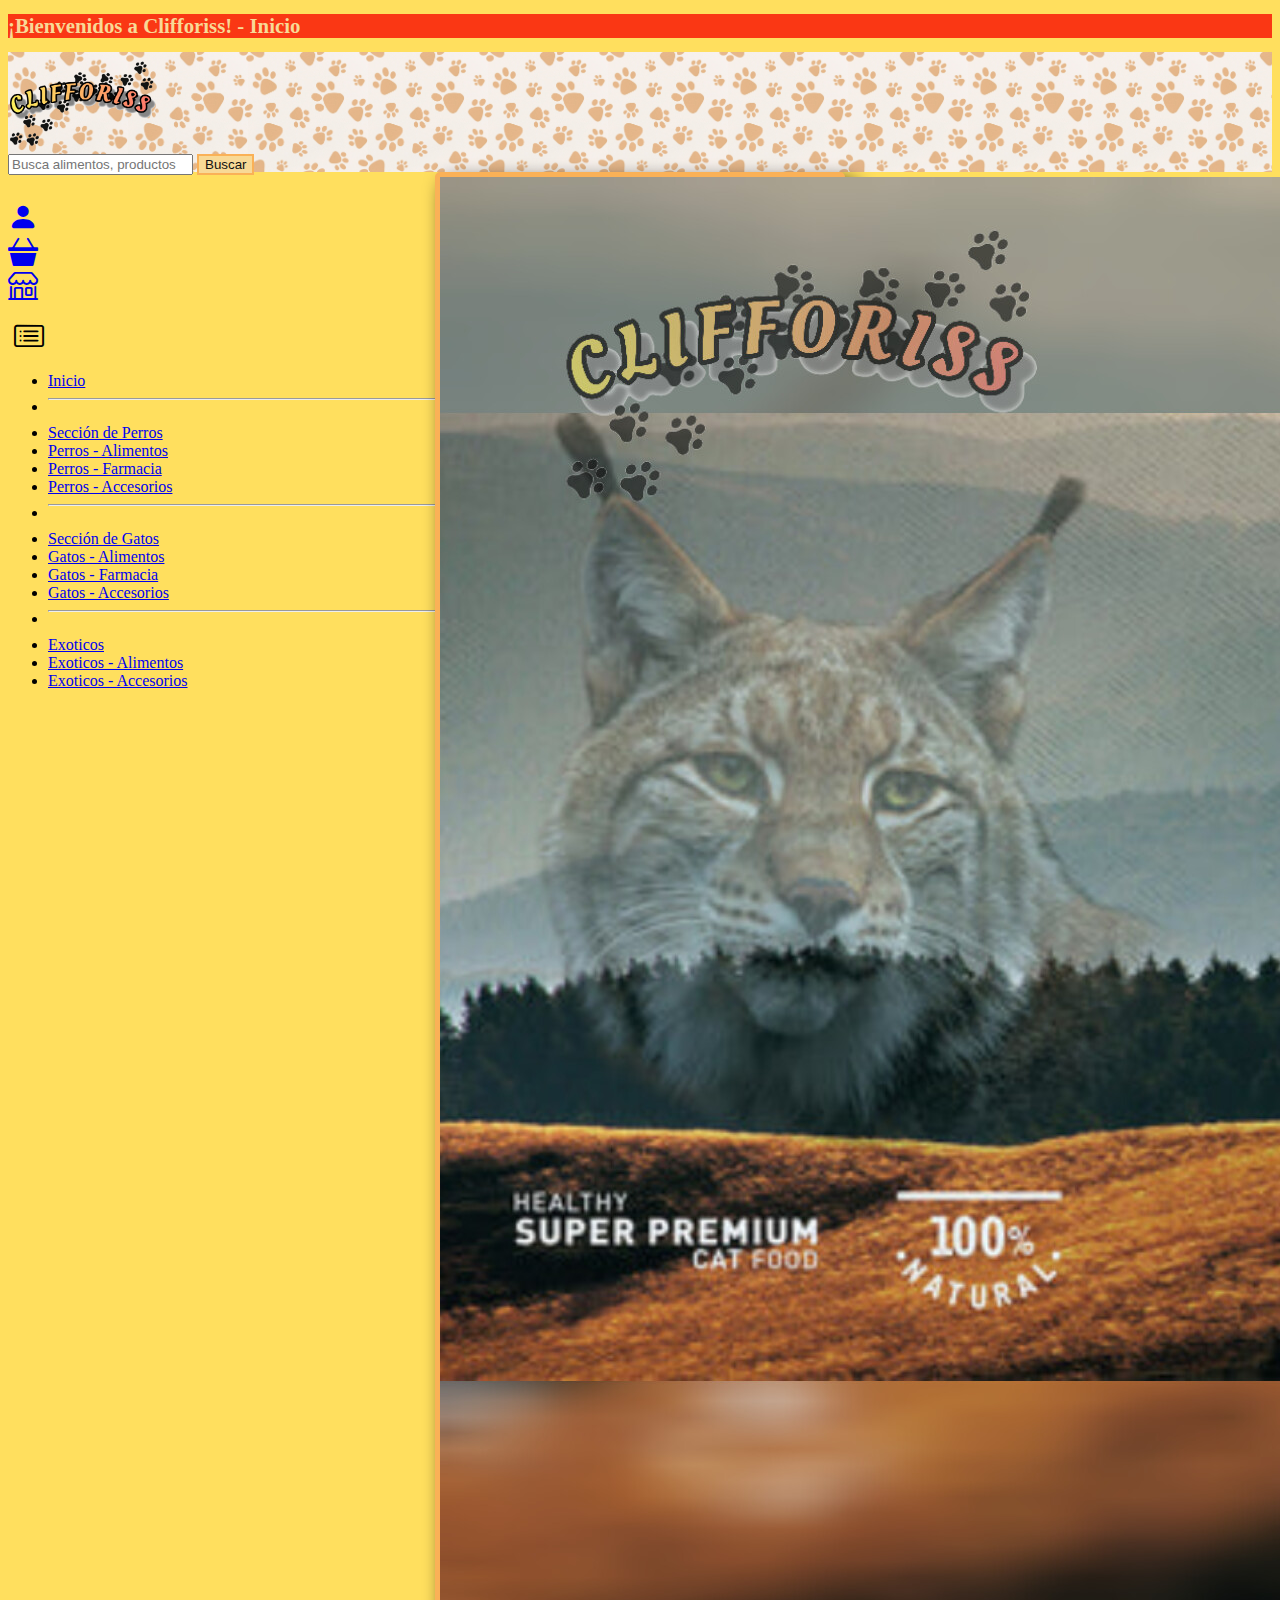
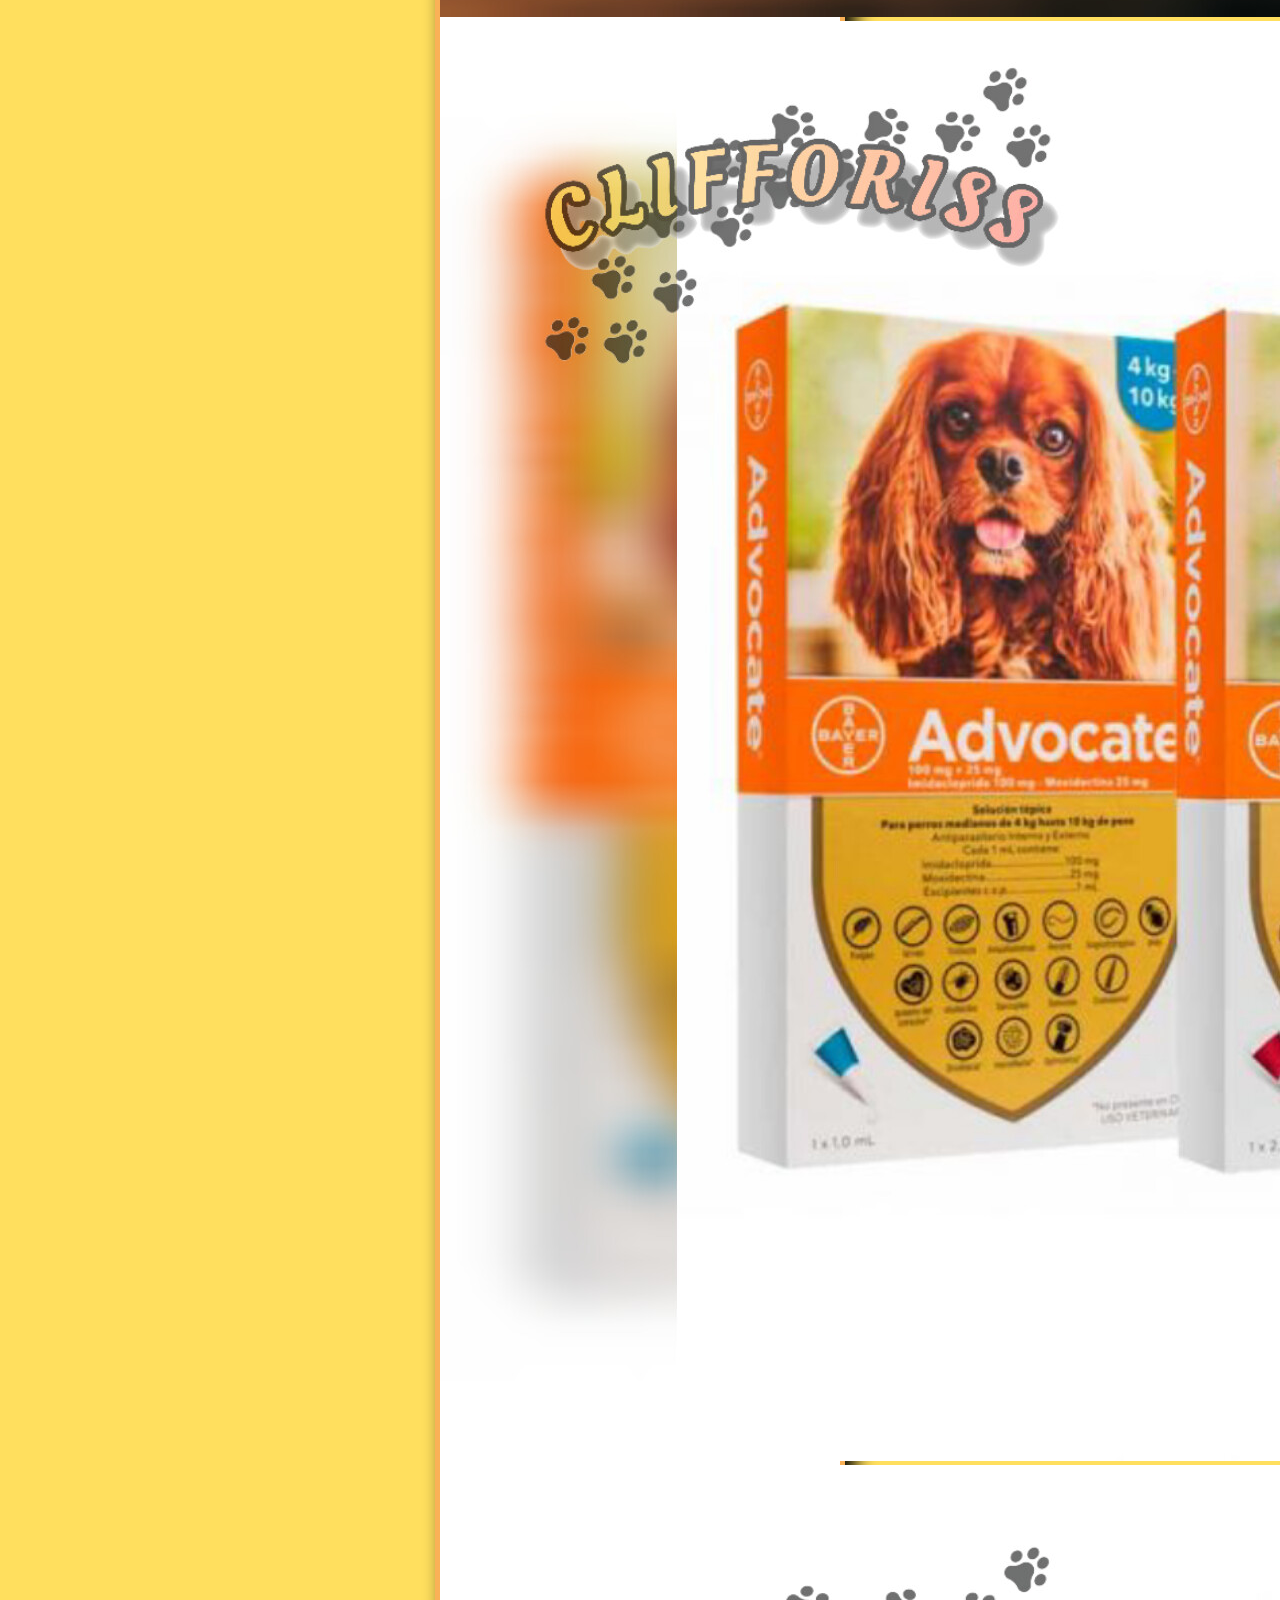
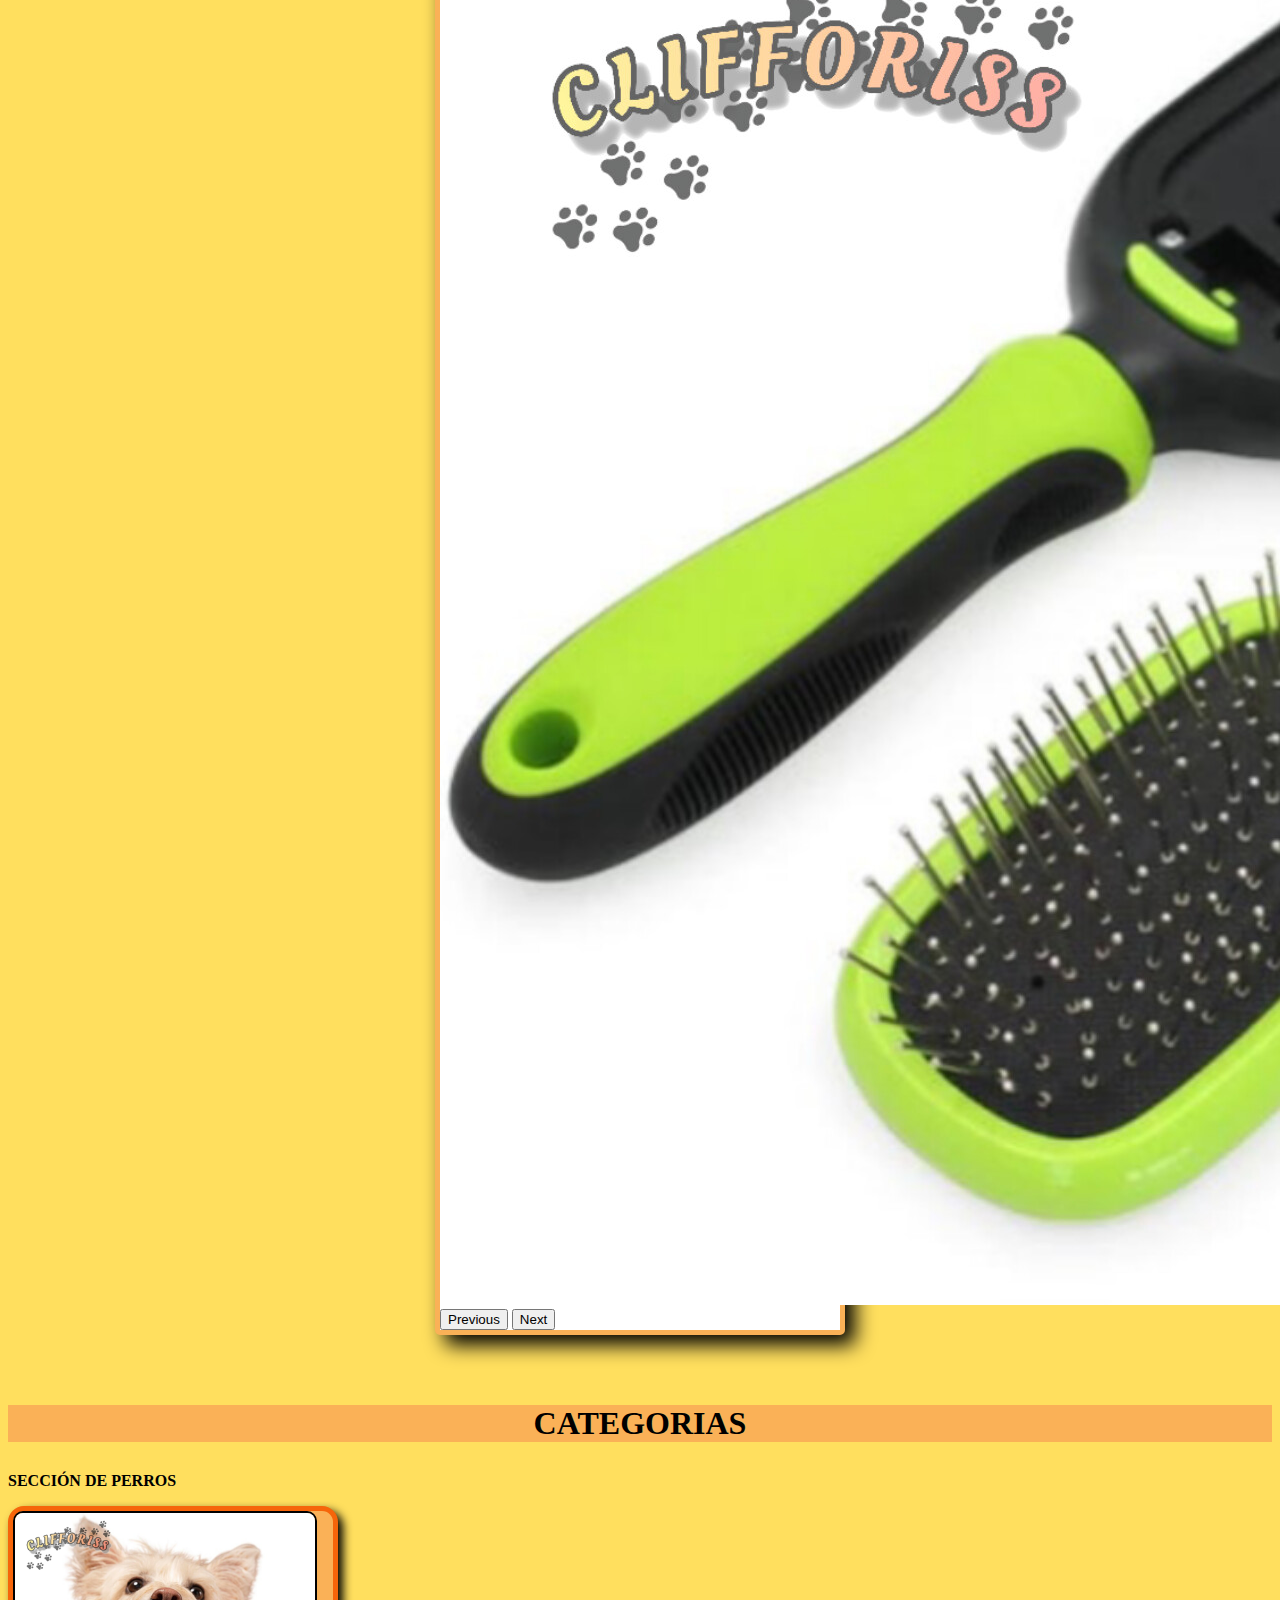
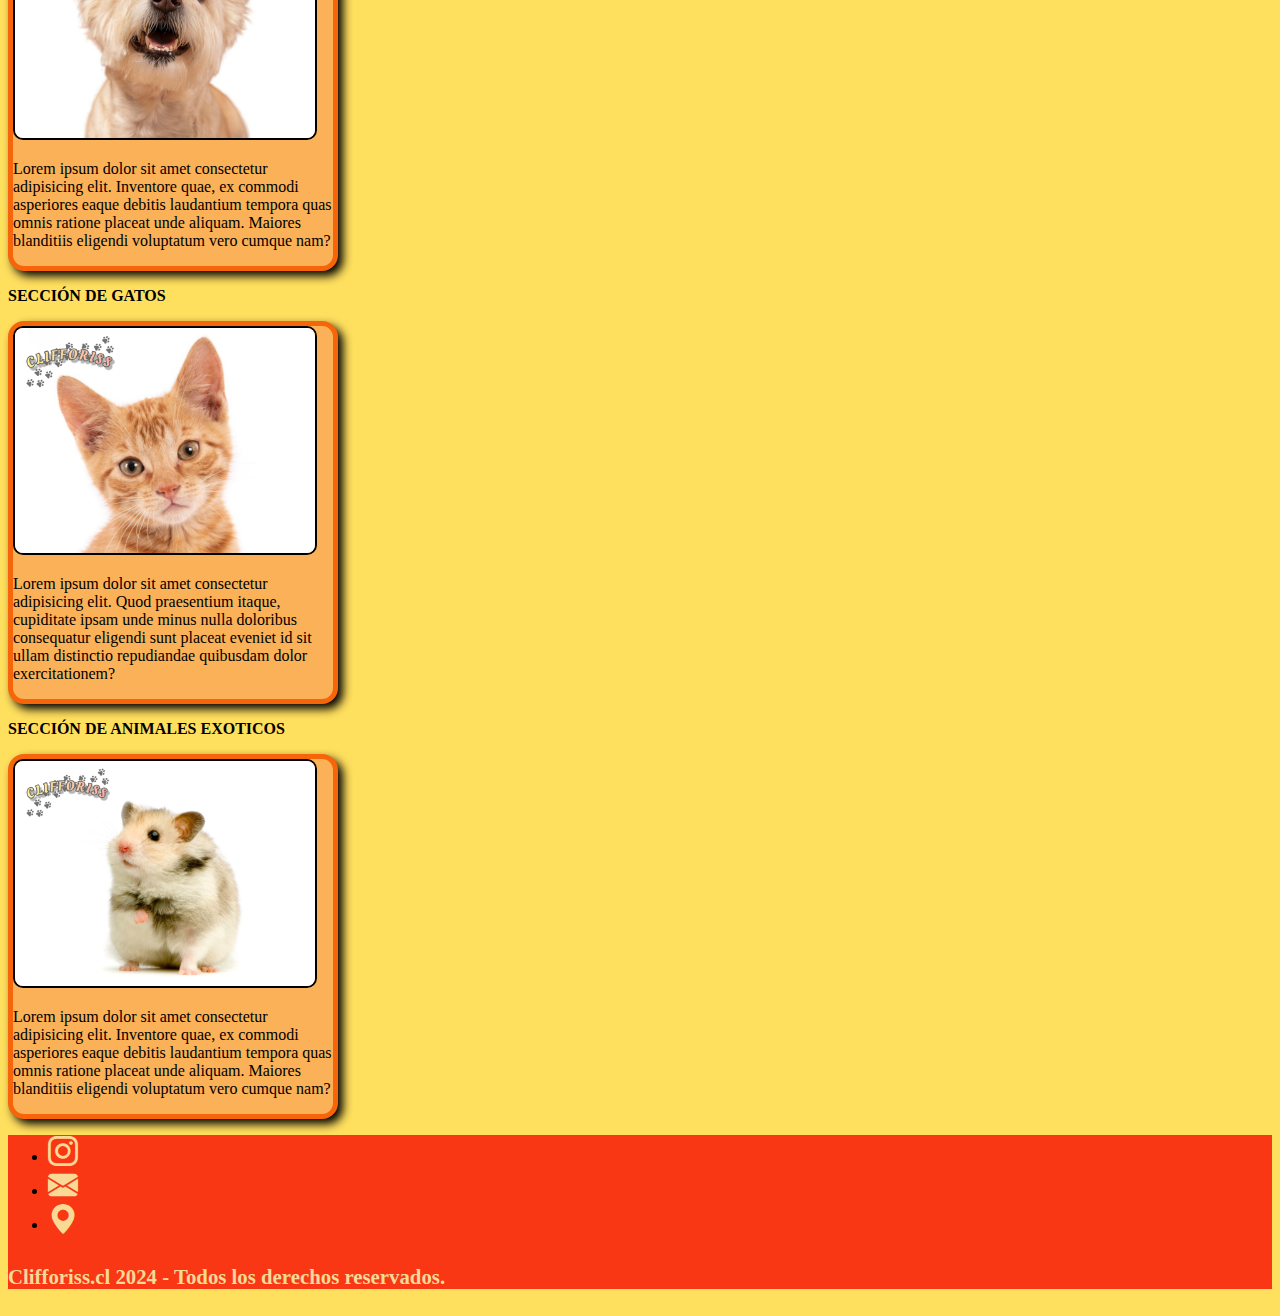
<file: index.html>
<!DOCTYPE html>
<html lang="es">

<head>
    <meta charset="UTF-8">
    <meta name="viewport" content="width=device-width, initial-scale=1.0">
    <title>Clifforiss</title>
    <!-- ICONOS BOOTSTRAP -->
    <link rel="stylesheet" href="https://cdn.jsdelivr.net/npm/bootstrap-icons@1.11.2/font/bootstrap-icons.min.css">

    <!-- CSS BOOTSTRAP -->
    <link href="https://cdn.jsdelivr.net/npm/bootstrap@5.3.2/dist/css/bootstrap.min.css" rel="stylesheet"
        integrity="sha384-T3c6CoIi6uLrA9TneNEoa7RxnatzjcDSCmG1MXxSR1GAsXEV/Dwwykc2MPK8M2HN" crossorigin="anonymous">

    <!-- CSS PROPIO -->
    <link rel="stylesheet" href="css/style.css">
</head>

<body>
    <!-- HEADER -->
    <h1 class="m-0 text-center pb-1">¡Bienvenidos a Clifforiss! - Inicio</h1>
    <header class="navbar container-fluid">
        <div class="container-fluid row p-0 m-0 d-flex justify-content-between contenedorHeader">
            <div class="p-0 navbar-brand col-xl-3 col-md-3 col-sm-6 col-6 order-xl-1 order-md-1 order-sm-1 order-1 m-0">
                <a href="index.html">
                    <img src="img/clifforisslogo.png" alt="Logo Clifforiss" class="ms-4 logo">
                </a>
            </div>
            <form
                class="p-0 d-flex col-xl-6 col-md-6 col-sm-12 col-12 order-xl-2 order-md-2 order-sm-3 order-3 barraTexto"
                role="search">
                <input class="form-control me-2 buscador barraBuscador" type="search"
                    placeholder="Busca alimentos, productos y más..." aria-label="Search">
                <button class="btn buscador d-flex align-items-center btnBuscar" type="submit">Buscar</button>
            </form>
            <nav class="pe-xl-5 pe-2 col-xl-3 col-md-3 col-sm-6 col-6 order-xl-3 order-md-3 order-sm-2 order-2 d-flex justify-content-end"
                id="navbarSupportedContent">
                <ul class="navbar-nav d-flex justify-content-xl-end justify-content-around mx-0 px-0 listaNav">
                    <!-- Perfil -->
                    <li class="nav-item px-xl-3 px-2">
                        <a class="nav-link" aria-current="page" href="html/perfil.html">
                            <i class="bi bi-person-fill navIcono"></i>
                        </a>
                    </li>
                    <!-- Carro -->
                    <li class="nav-item px-xl-3 px-2">
                        <a class="nav-link" href="#">
                            <i class="bi bi-basket3-fill navIcono"></i>
                        </a>
                    </li>
                    <!-- Tienda -->
                    <li class="nav-item px-xl-3 px-2">
                        <a class="nav-link" aria-current="page" href="html/tienda.html">
                            <i class="bi bi-shop navIcono"></i>
                        </a>
                    </li>
                </ul>
                <!-- Dropdown -->
                <div class="btn-group">
                    <button type="button" class=" btnDrop" data-bs-toggle="dropdown" aria-expanded="false">
                        <i class="bi bi-card-list navIcono ps-xl-2 ps-1"></i>
                    </button>
                    <ul class="dropdown-menu dropdown-menu-end">
                        <li><a class="dropdown-item" href="index.html">Inicio</a></li>
                        <li><hr class="dropdown-divider"></li>
                        <li><a class="dropdown-item" href="html/perros.html">Sección de Perros</a></li>
                        <li><a class="dropdown-item" href="html/alimentosp.html">Perros - Alimentos</a></li>
                        <li><a class="dropdown-item" href="#">Perros - Farmacia</a></li>
                        <li><a class="dropdown-item" href="#">Perros - Accesorios</a></li>
                        <li><hr class="dropdown-divider"></li>
                        <li><a class="dropdown-item" href="#">Sección de Gatos</a></li>
                        <li><a class="dropdown-item" href="#">Gatos - Alimentos</a></li>
                        <li><a class="dropdown-item" href="#">Gatos - Farmacia</a></li>
                        <li><a class="dropdown-item" href="#">Gatos - Accesorios</a></li>
                        <li><hr class="dropdown-divider"></li>
                        <li><a class="dropdown-item" href="#">Exoticos</a></li>
                        <li><a class="dropdown-item" href="#">Exoticos - Alimentos</a></li>
                        <li><a class="dropdown-item" href="#">Exoticos - Accesorios</a></li>
                    </ul>
                </div>
            </nav>
        </div>
    </header>
    <!-- PUBLICIDAD -->
    <section id="carouselExample" class="carousel slide anuncios">
        <div class="carousel-inner">
            <div class="carousel-item active">
                <img src="img/anuncio1.jpg" class="d-block w-100" alt="Cepillo para perros y gatos">
            </div>
            <div class="carousel-item">
                <img src="img/anuncio2.jpg" class="d-block w-100" alt="Oferta Bravery en todos sus formatos">
            </div>
            <div class="carousel-item">
                <img src="img/anuncio3.jpg" class="d-block w-100" alt="Pipet Bravecto para gatos">
            </div>
        </div>
        <button class="carousel-control-prev" type="button" data-bs-target="#carouselExample" data-bs-slide="prev">
            <span class="carousel-control-prev-icon" aria-hidden="true"></span>
            <span class="visually-hidden">Previous</span>
        </button>
        <button class="carousel-control-next" type="button" data-bs-target="#carouselExample" data-bs-slide="next">
            <span class="carousel-control-next-icon" aria-hidden="true"></span>
            <span class="visually-hidden">Next</span>
        </button>
    </section>
    <!-- CATEGORIAS -->
    <h2 class="titulos titulos3">categorias</h2>
    <main class="d-flex flex-xl-row justify-content-xl-center flex-column align-items-center mb-0">
        <!-- PERROS -->
        <article class="mb-0 mx-xl-5">
            <a href="html/perros.html" class="linkCategoria">
                <h3 class="text-center subTituloCategoria fw-bold">Sección de Perros</h3>
                <div class="card p-2 artCategoria" style="width: 20rem;">
                    <img src="img/cperro.jpg" alt="Seccion de Perros" class="img-fluid imgCategoria">
                    <div class="card-body fw-medium">
                        <p class="card-text">Lorem ipsum dolor sit amet consectetur adipisicing elit. Inventore quae, ex commodi asperiores eaque debitis laudantium tempora quas omnis ratione placeat unde aliquam. Maiores blanditiis eligendi voluptatum vero cumque nam?</p>
                    </div>
                </div>
            </a>
        </article>
        <!-- GATOS -->
        <article class="mb-0 mx-xl-5">
            <a href="" class="linkCategoria">
                <h3 class="text-center subTituloCategoria fw-bold">Sección de Gatos</h3>
                <div class="card p-2 artCategoria" style="width: 20rem;">
                    <img src="img/cgato.jpg" alt="Seccion de Gatos" class="img-fluid imgCategoria">
                    <div class="card-body fw-medium">
                        <p class="card-text">Lorem ipsum dolor sit amet consectetur adipisicing elit. Quod praesentium itaque, cupiditate ipsam unde minus nulla doloribus consequatur eligendi sunt placeat eveniet id sit ullam distinctio repudiandae quibusdam dolor exercitationem?</p>
                    </div>
                </div>
            </a>
        </article>
        <!-- ANIMALES EXOTICOS -->
        <article class="mb-0 mx-xl-5">
            <a href="" class="linkCategoria">
                <h3 class="text-center subTituloCategoria fw-bold">Sección de Animales Exoticos</h3>
                <div class="card p-2 artCategoria" style="width: 20rem;">
                    <img src="img/cexoticos.jpg" alt="Seccion de Animales Exoticos" class="img-fluid imgCategoria">
                    <div class="card-body">
                        <p class="card-text fw-medium">Lorem ipsum dolor sit amet consectetur adipisicing elit.
                            Inventore quae, ex commodi asperiores eaque debitis laudantium tempora quas omnis ratione
                            placeat unde aliquam. Maiores blanditiis eligendi voluptatum vero cumque nam?</p>
                    </div>
                </div>
            </a>
        </article>
    </main>
    <!-- FOOTER -->
    <footer class="d-flex flex-column align-items-center mt-5">
        <div class="container">
            <ul class="navbar-nav d-flex flex-row justify-content-center">
                <!-- INSTAGRAM FOOTER -->
                <li>
                    <a href="https://www.instagram.com/" class="nav-link" target="_blank">
                        <i class="bi bi-instagram navIcono footerIcon"></i>
                    </a>
                </li>
                <!-- GMAIL FOOTER -->
                <li class="mx-5">
                    <a href="https://www.google.com/intl/es-419/gmail/about/" class="nav-link" target="_blank">
                        <i class="bi bi-envelope-fill navIcono footerIcon"></i>
                    </a>
                </li>
                <!-- UBICACION FOOTER -->
                <li>
                    <a href="https://maps.app.goo.gl/SFmZDSA1ZyeuLJLP8" class="nav-link" target="_blank">
                        <i class="bi bi-geo-alt-fill navIcono footerIcon"></i>
                    </a>
                </li>
            </ul>
        </div>
        <h4 class="text-center mb-0 pb-1">Clifforiss.cl 2024 - Todos los derechos reservados.</h4>
    </footer>

    <!-- SCRIPT BOOTSTRAP -->
    <script src="https://cdn.jsdelivr.net/npm/bootstrap@5.3.2/dist/js/bootstrap.bundle.min.js"
        integrity="sha384-C6RzsynM9kWDrMNeT87bh95OGNyZPhcTNXj1NW7RuBCsyN/o0jlpcV8Qyq46cDfL"
        crossorigin="anonymous"></script>
</body>
</html>
</file>
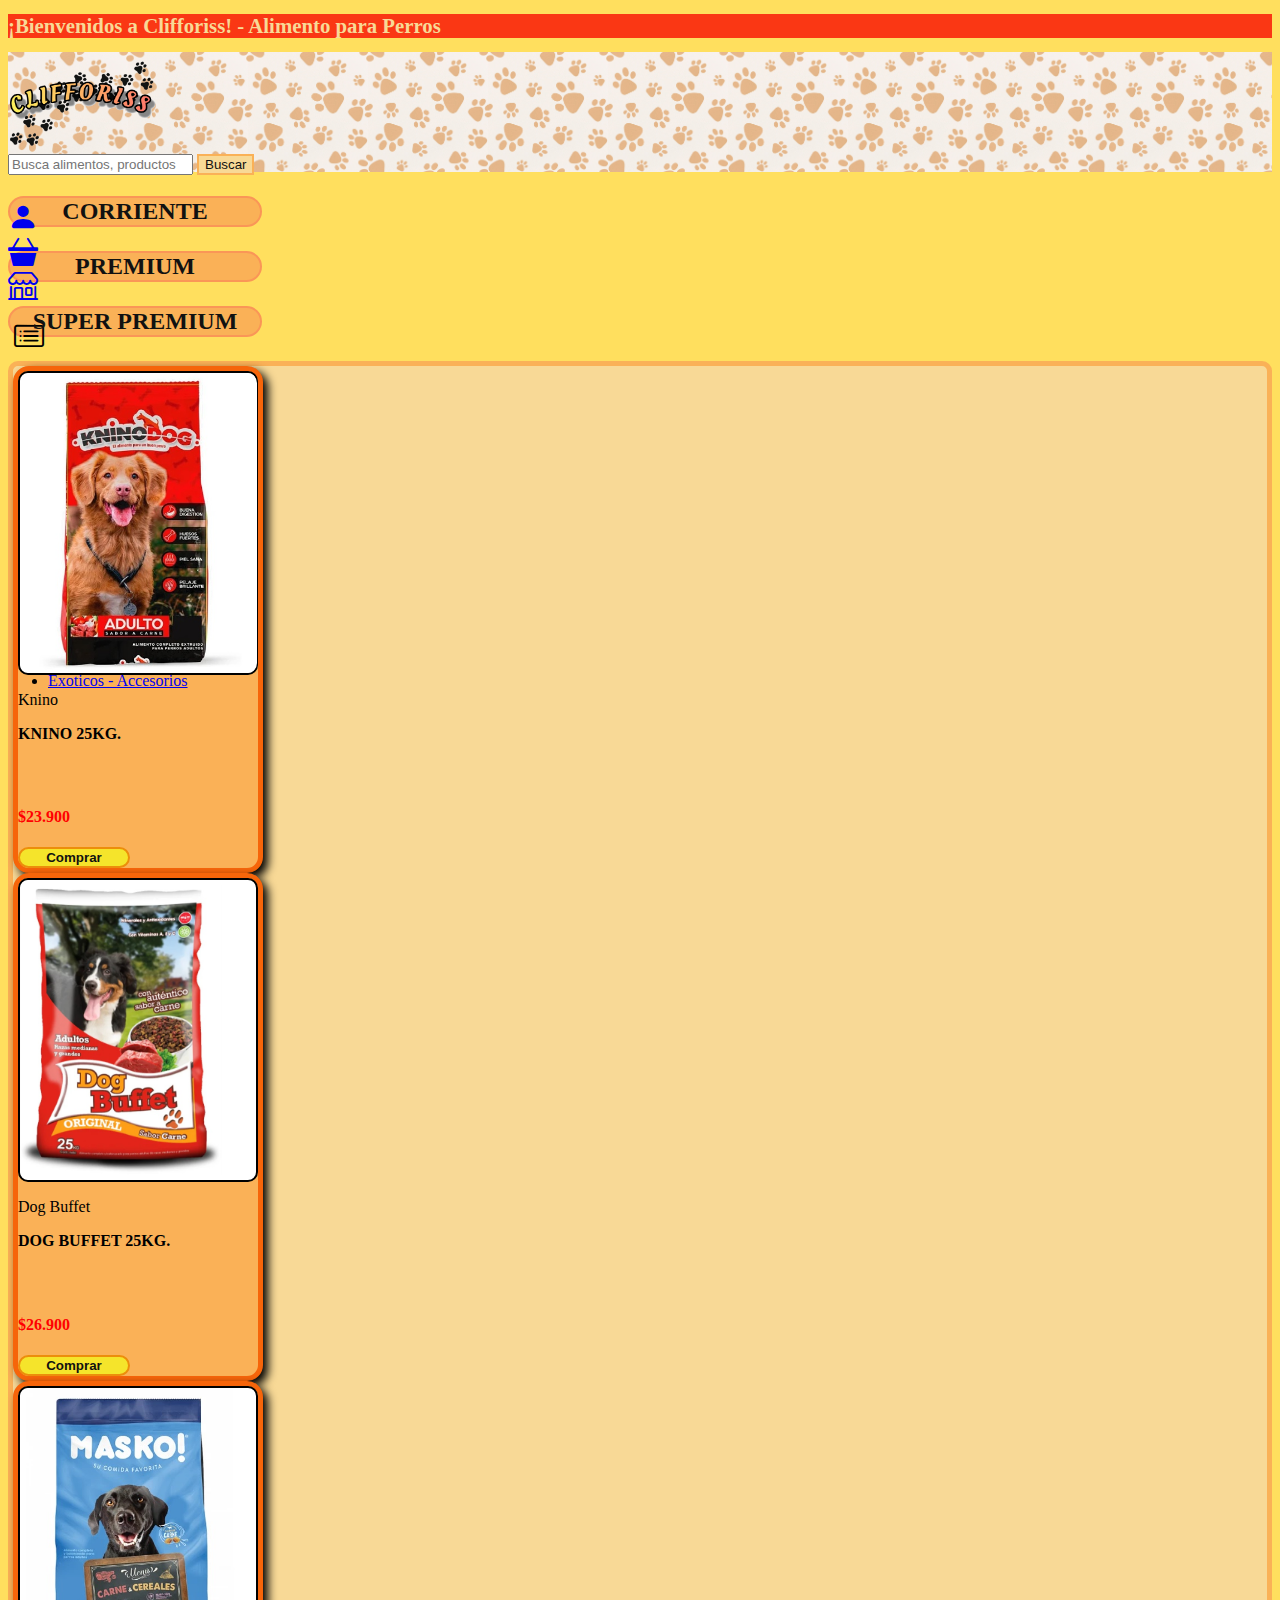
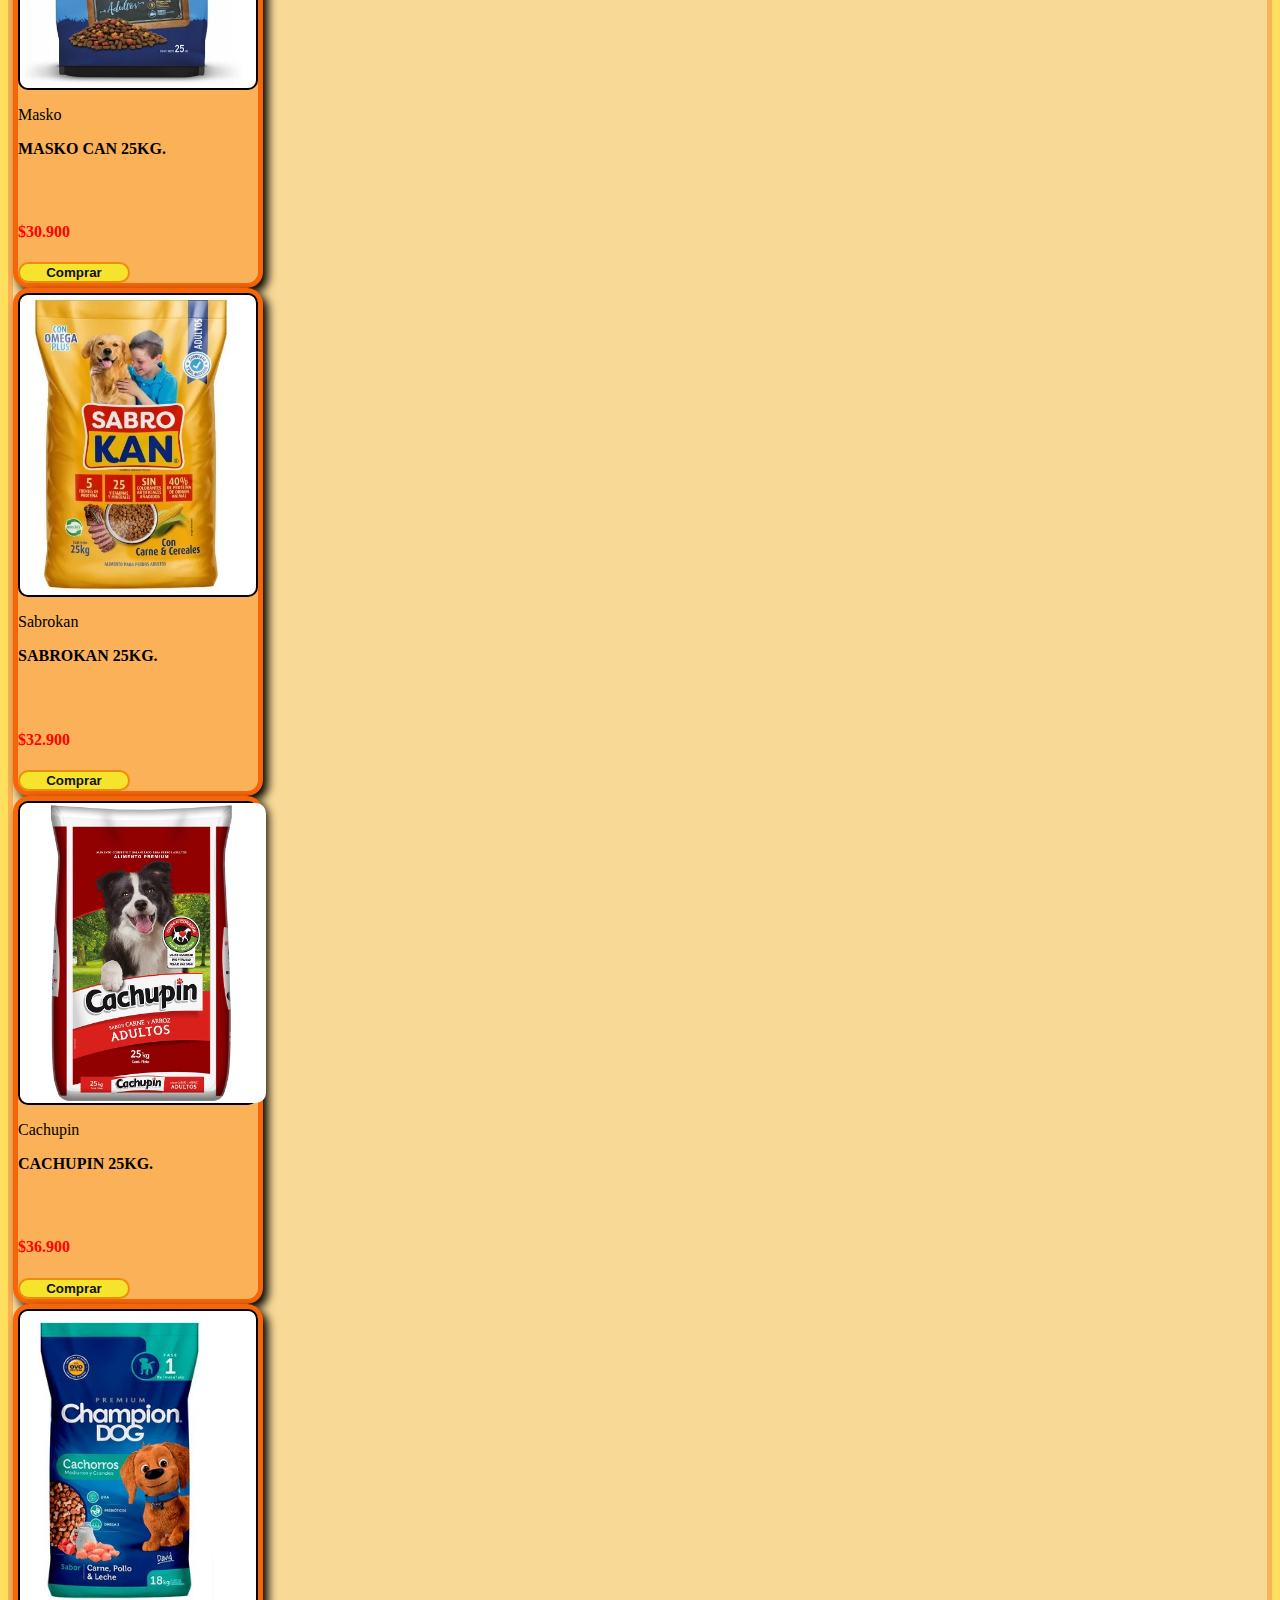
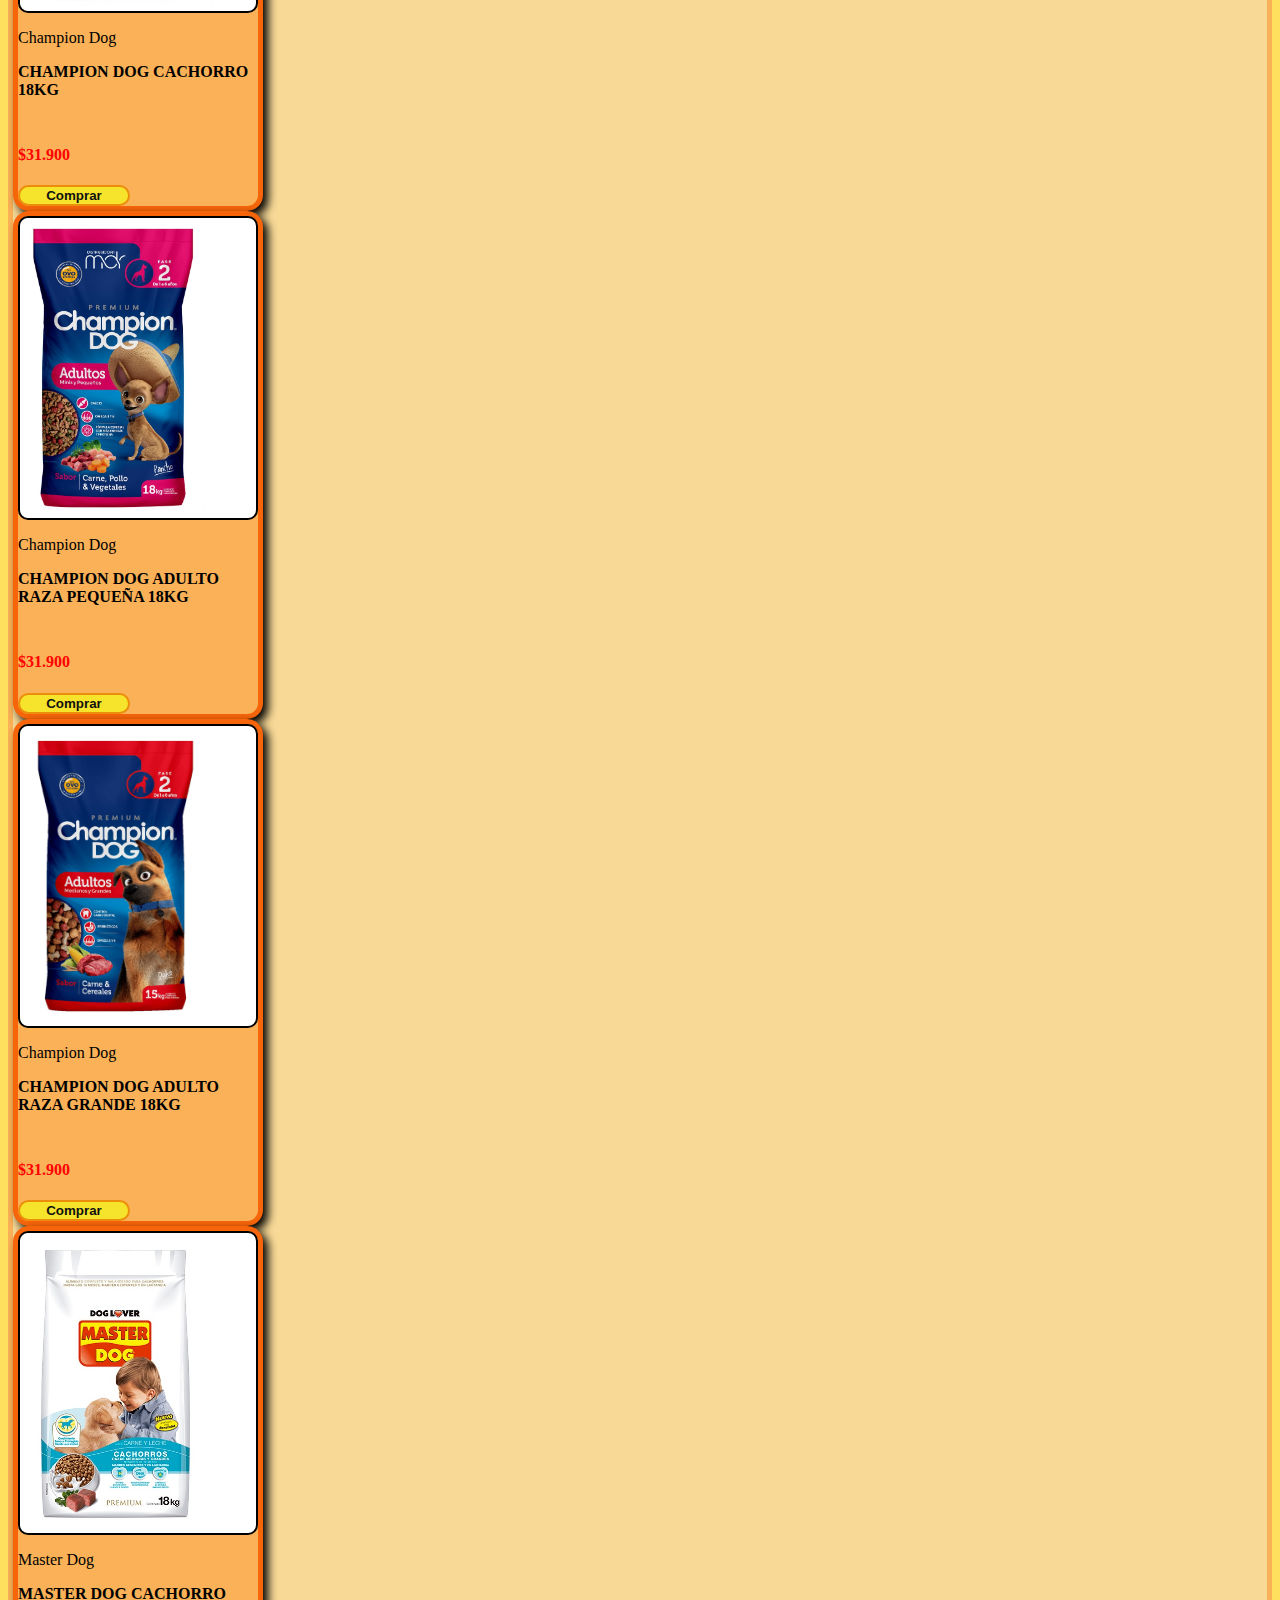
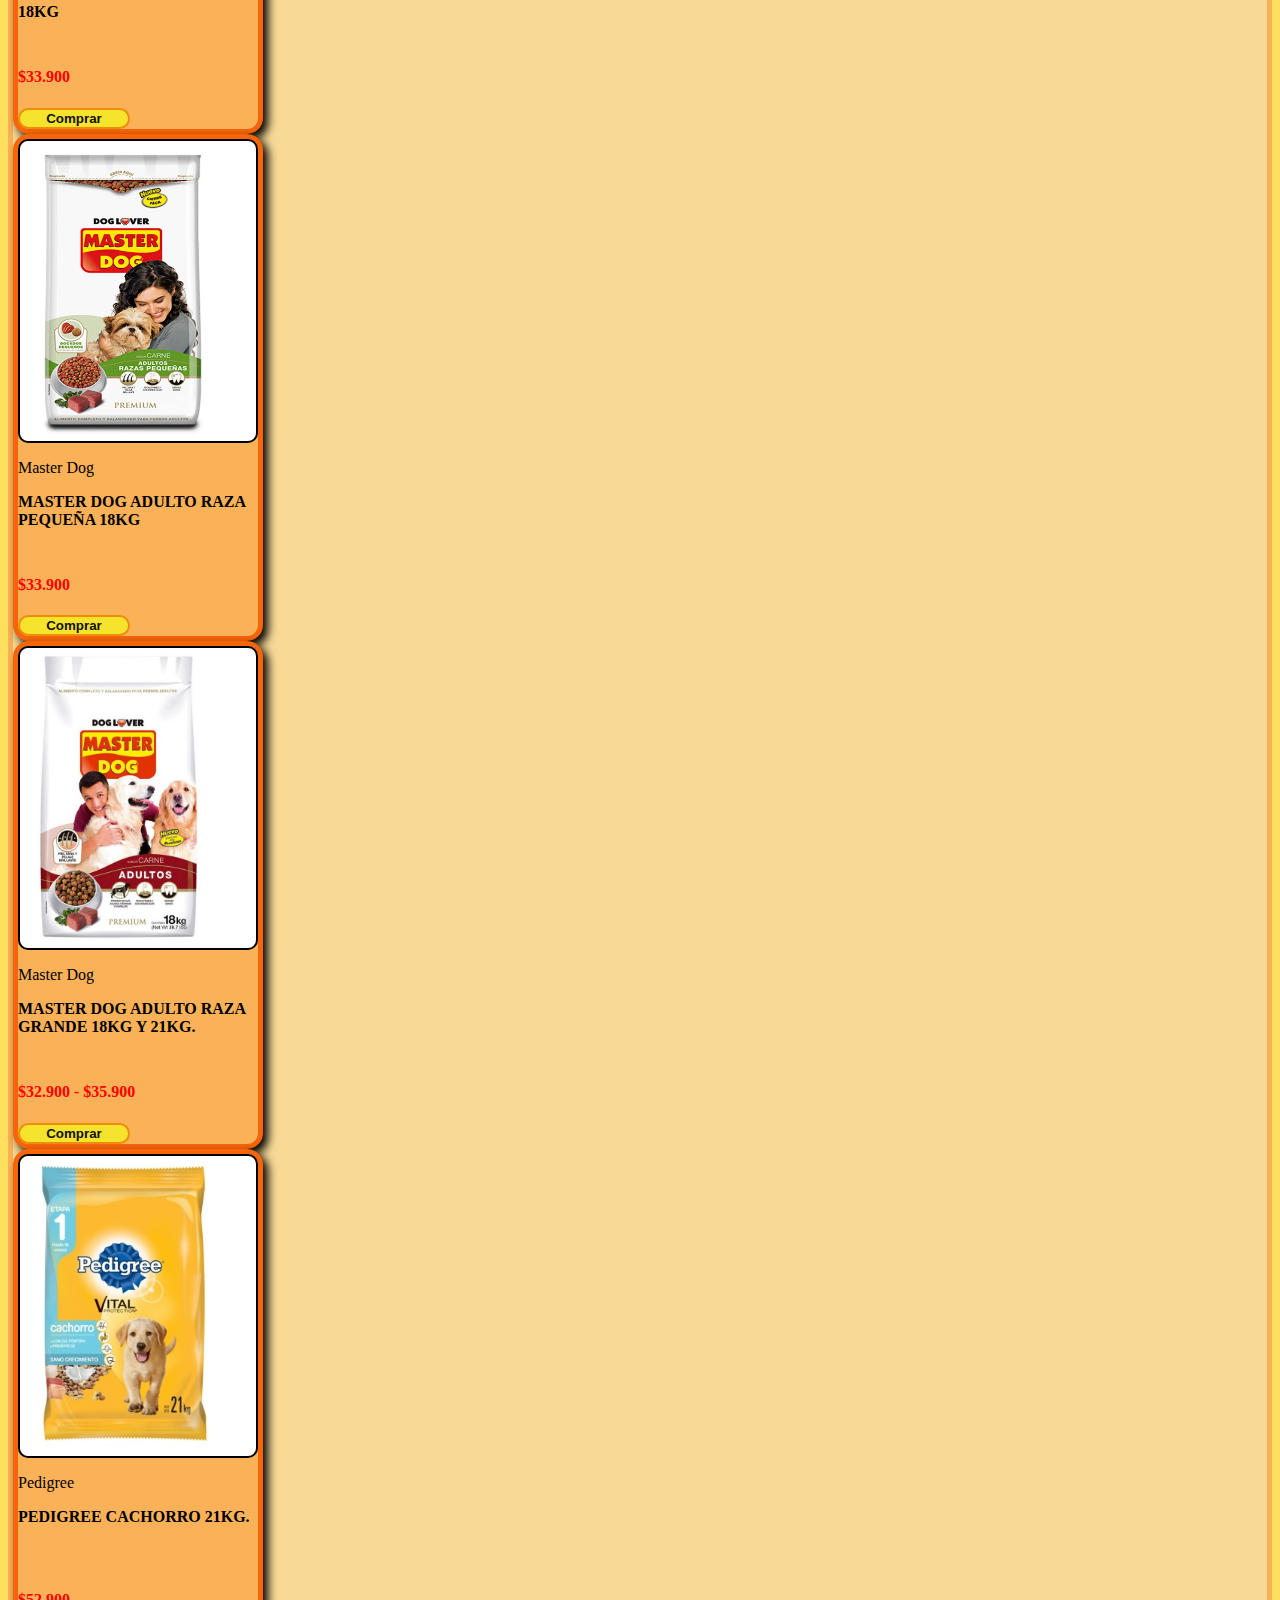
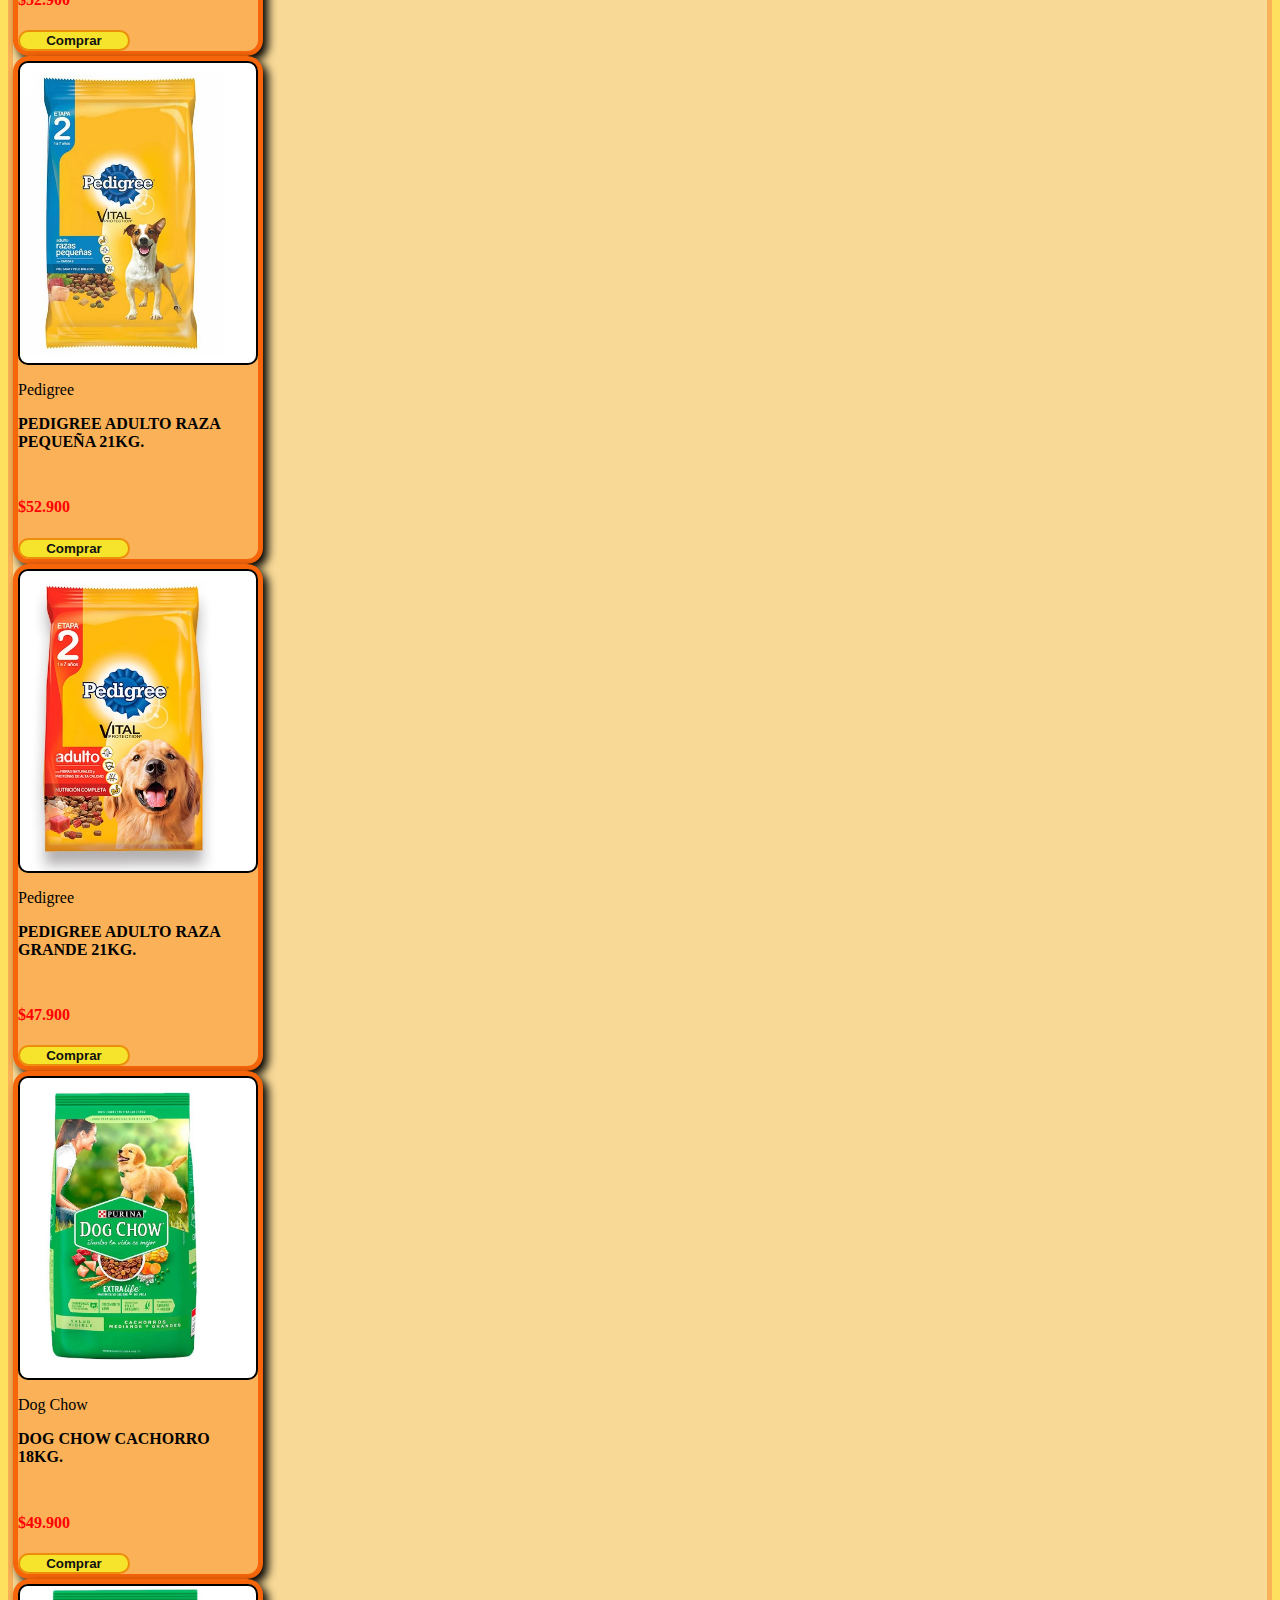
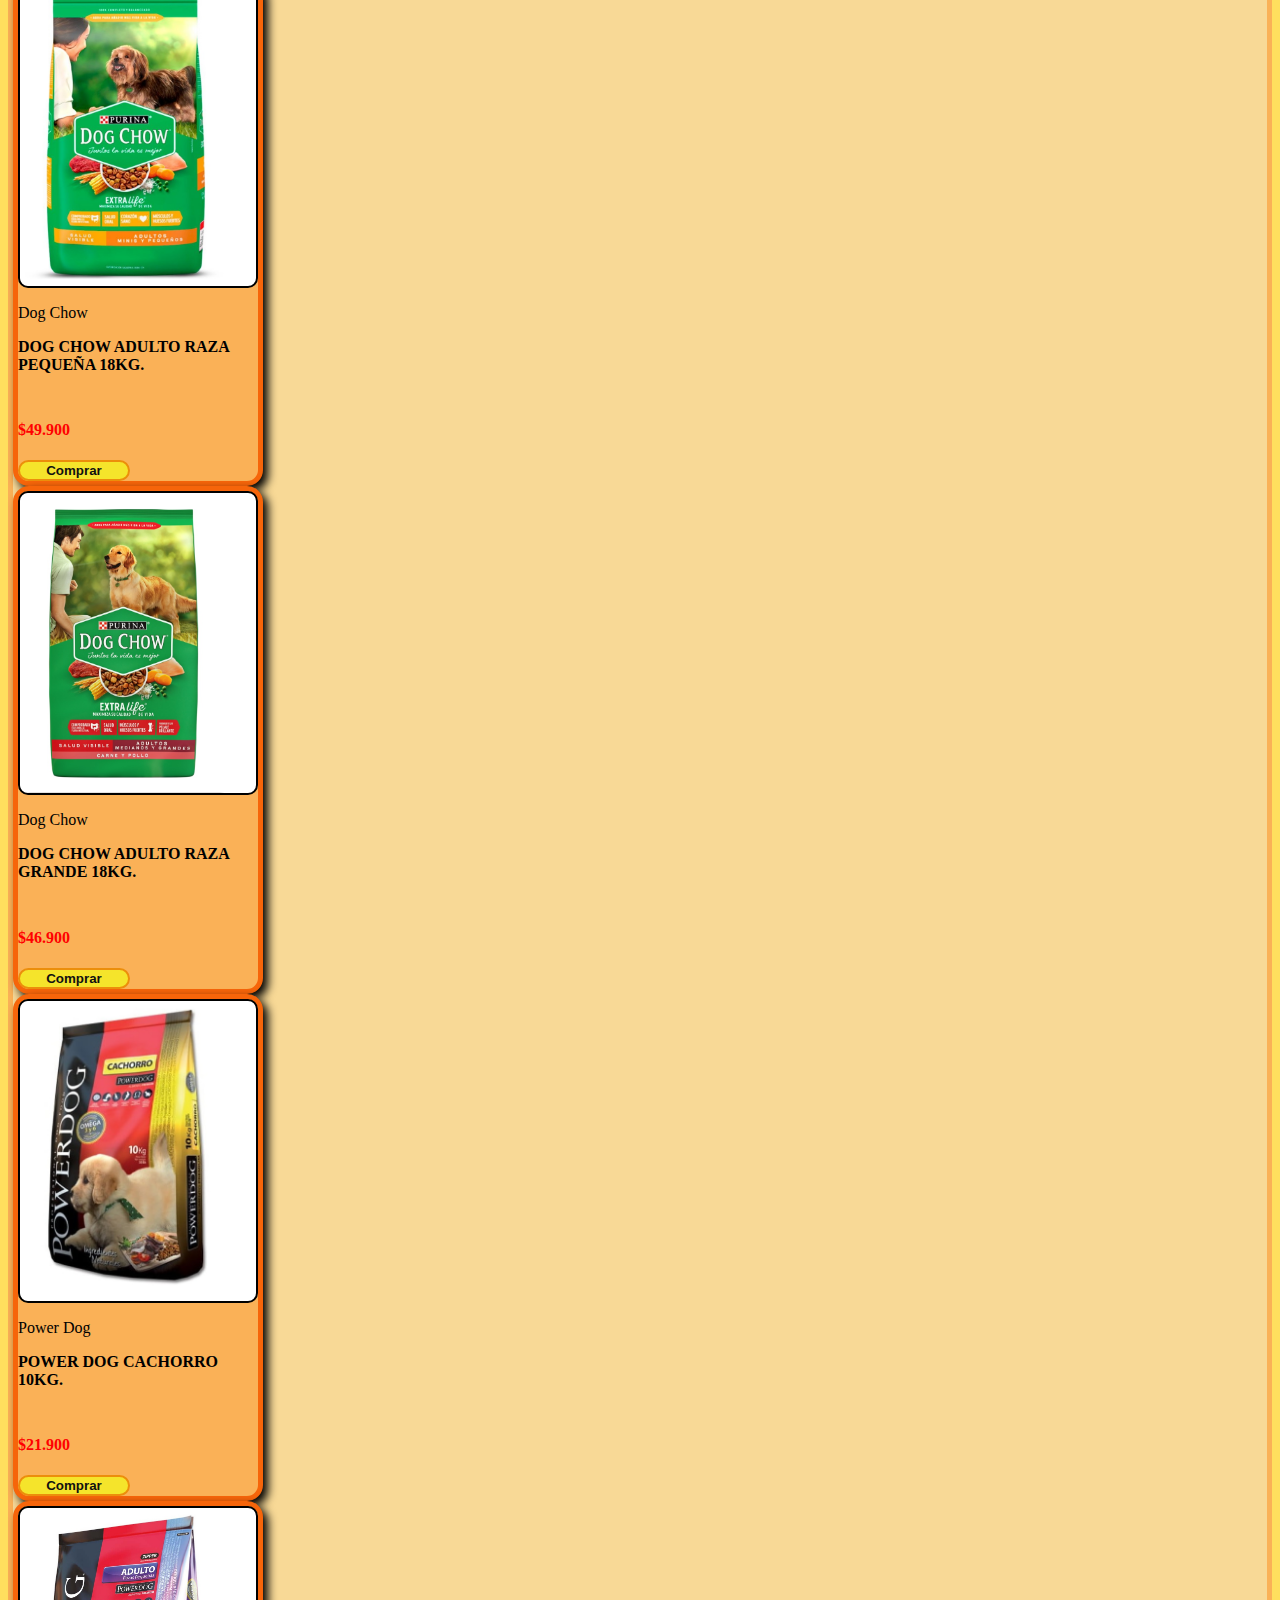
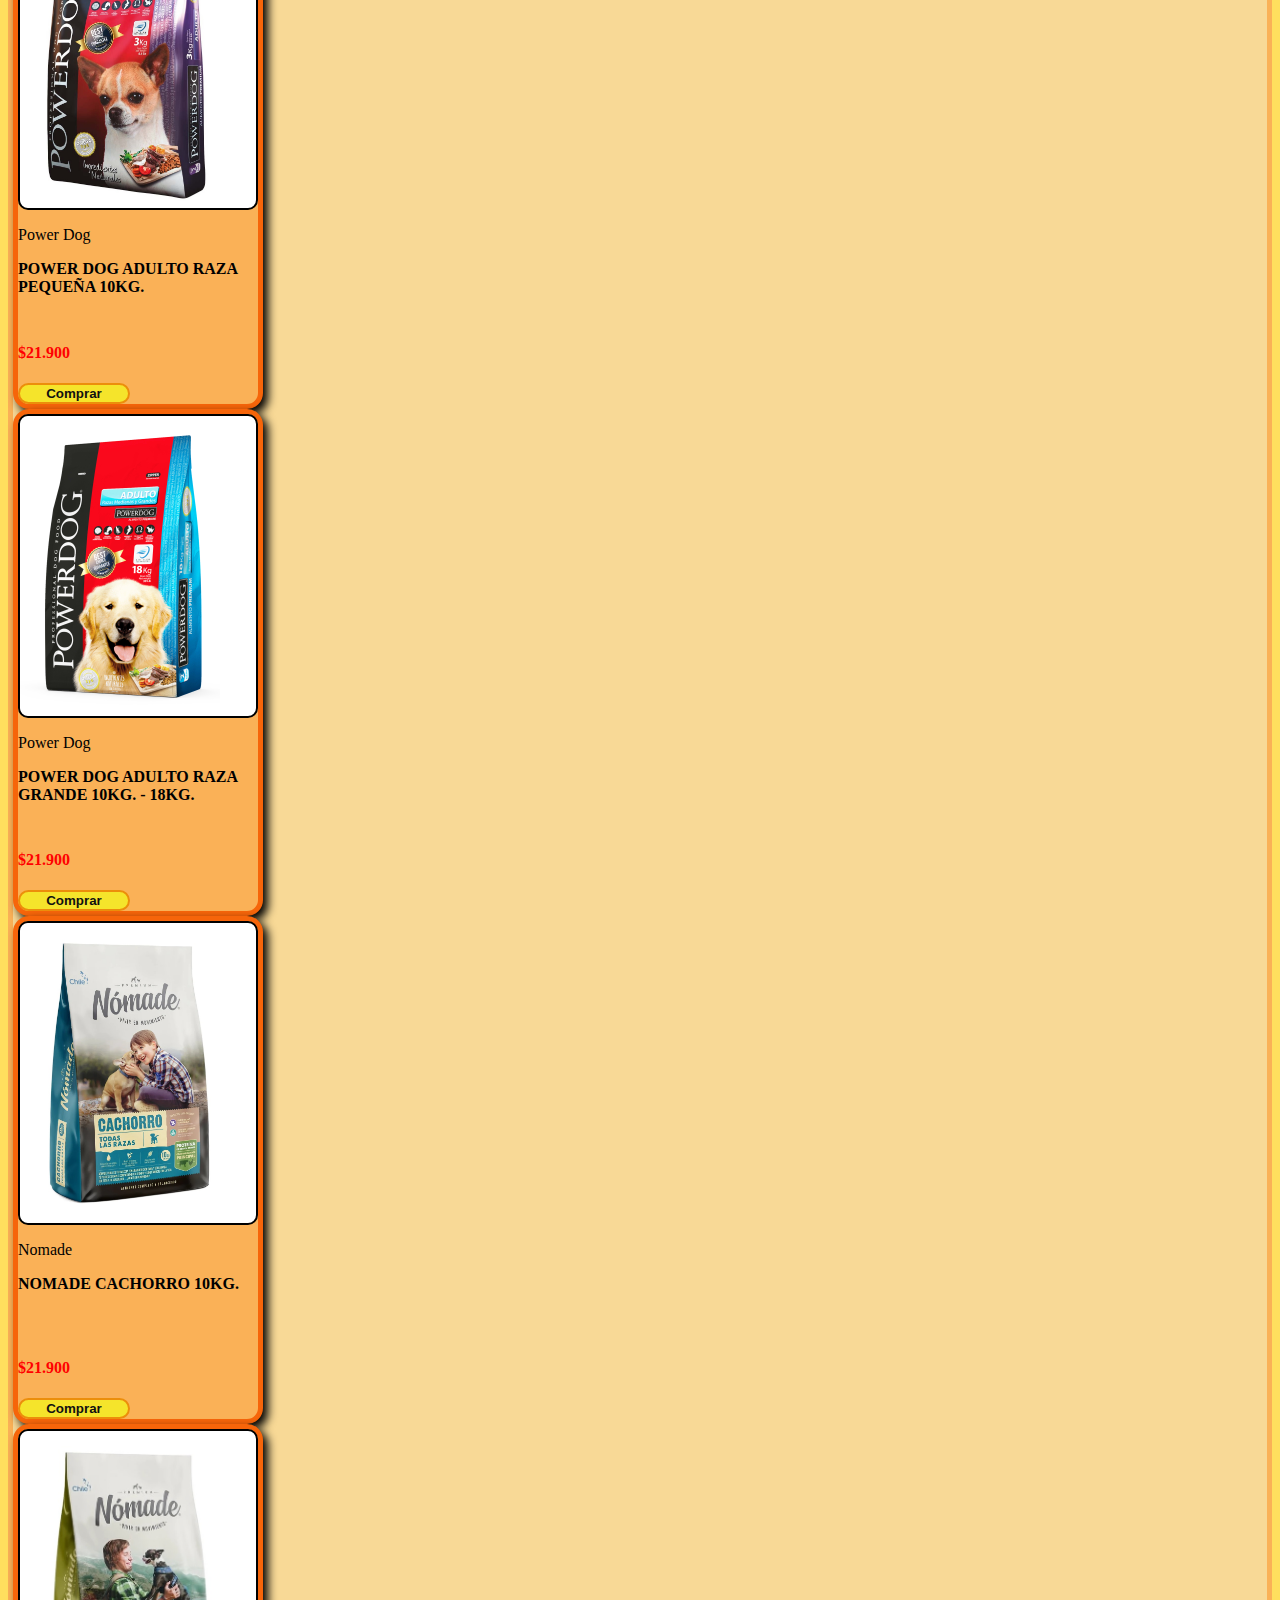
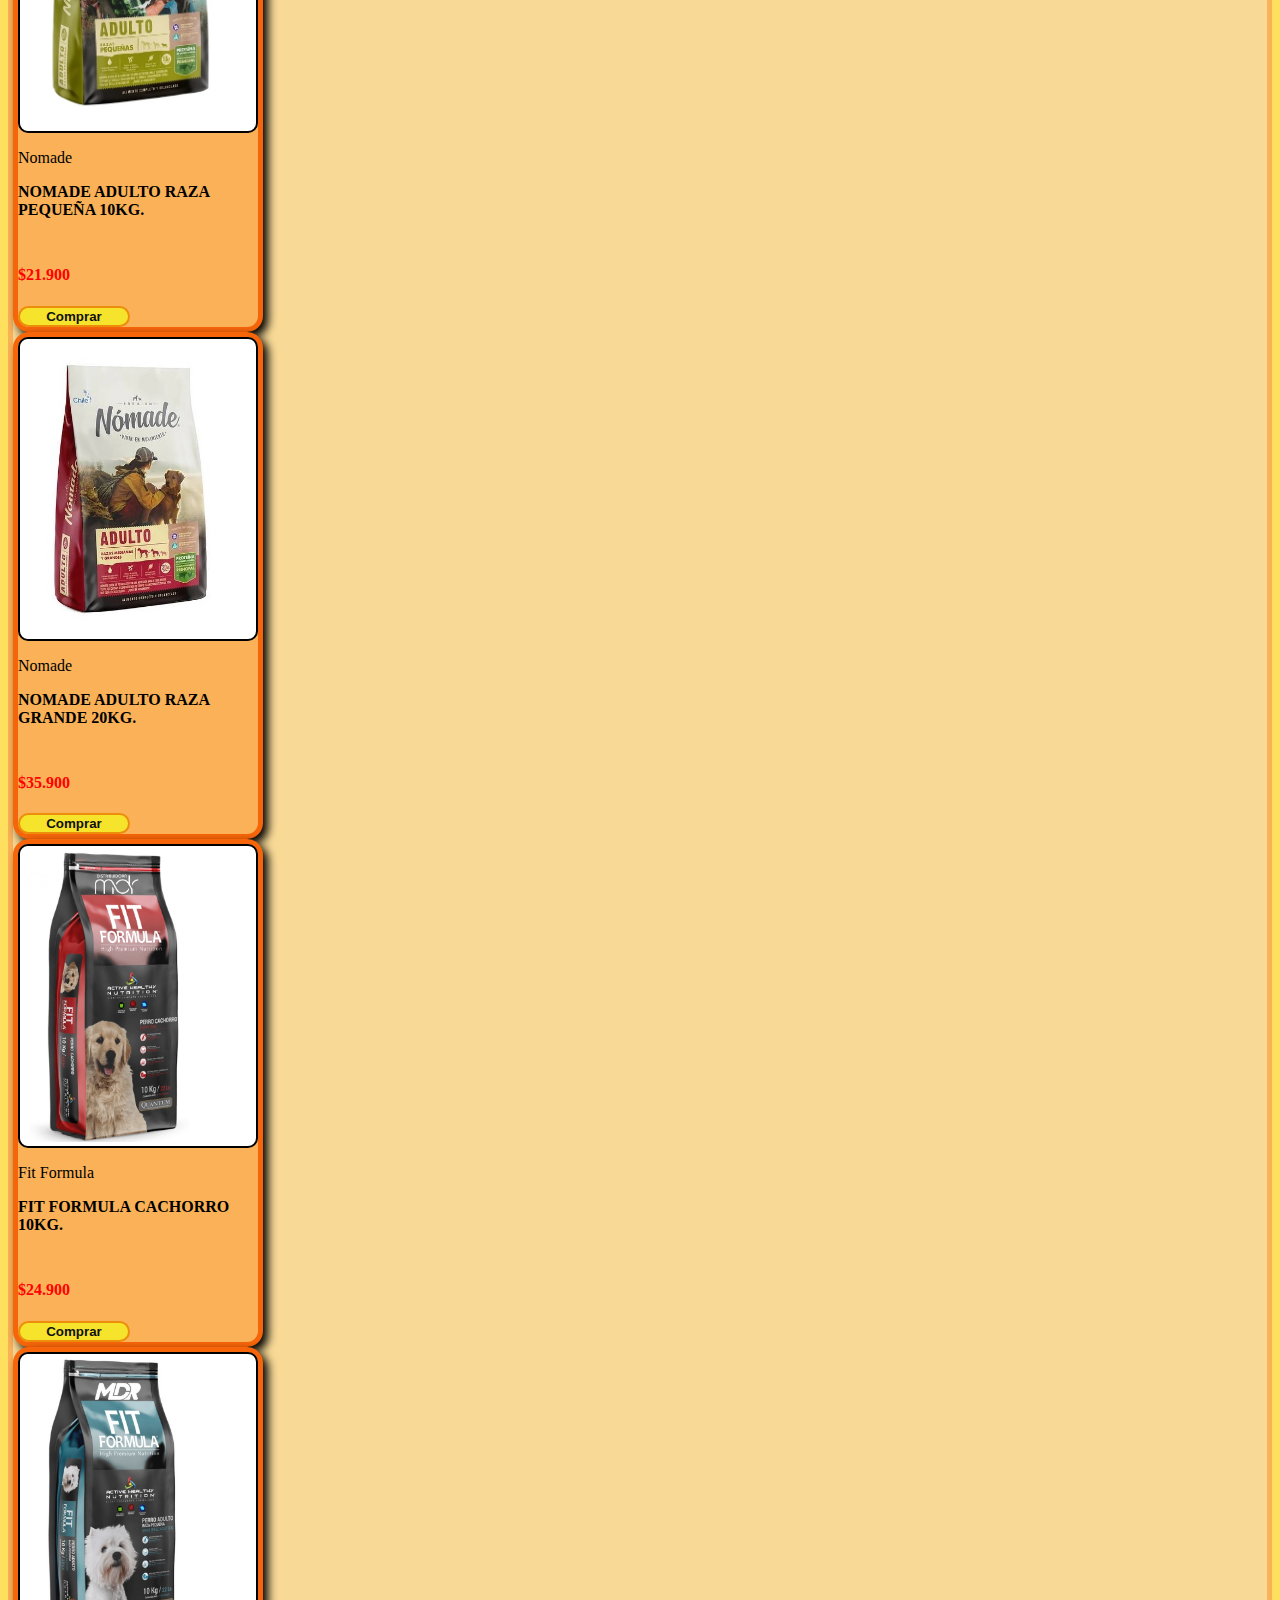
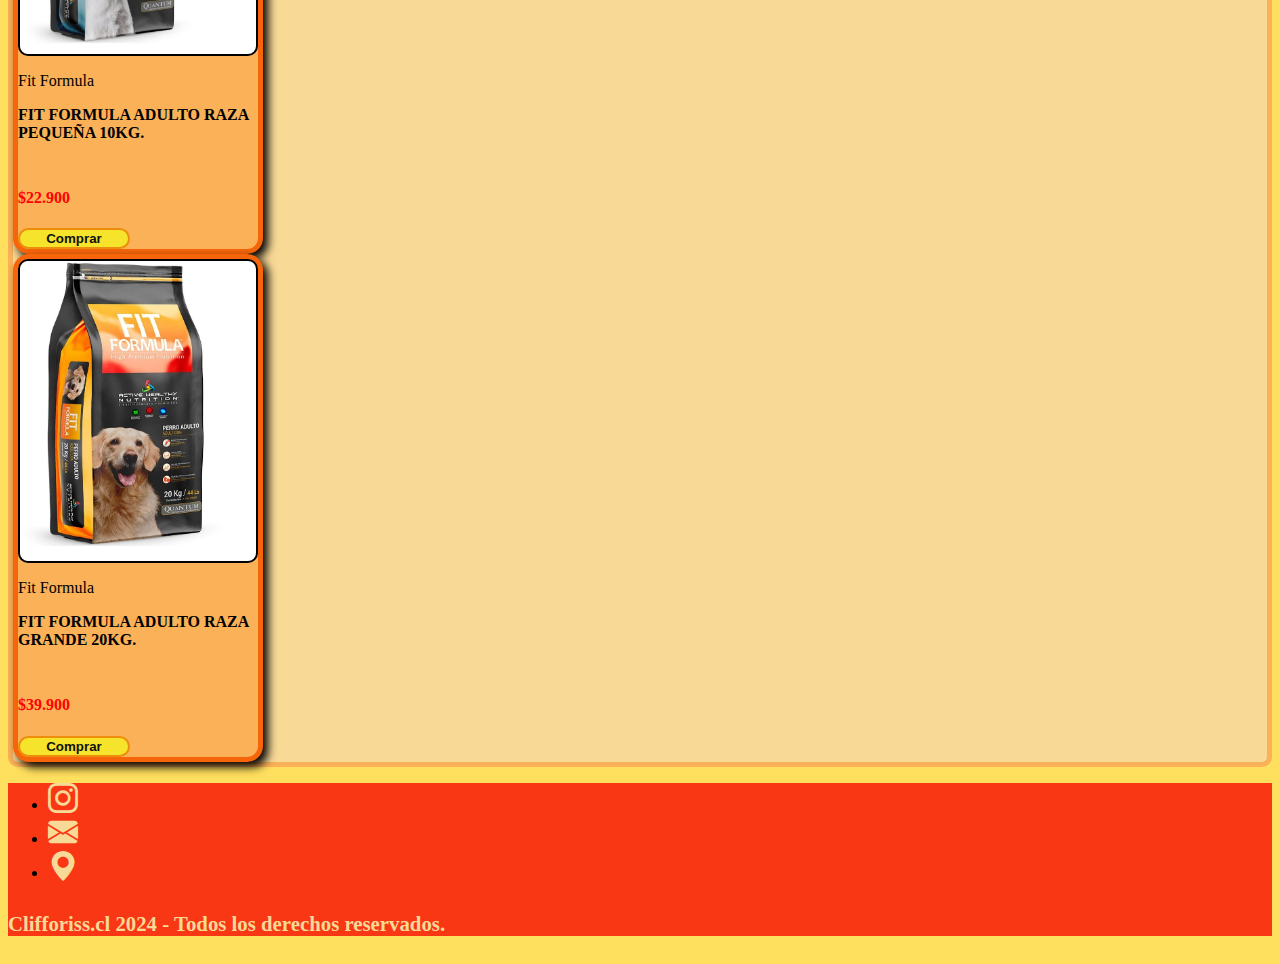
<file: html/alimentosp.html>
<!DOCTYPE html>
<html lang="es">

<head>
    <meta charset="UTF-8">
    <meta name="viewport" content="width=device-width, initial-scale=1.0">
    <title>Clifforiss - Alimento de Perros</title>
    <!-- ICONOS BOOTSTRAP -->
    <link rel="stylesheet" href="https://cdn.jsdelivr.net/npm/bootstrap-icons@1.11.2/font/bootstrap-icons.min.css">

    <!-- CSS BOOTSTRAP -->
    <link href="https://cdn.jsdelivr.net/npm/bootstrap@5.3.2/dist/css/bootstrap.min.css" rel="stylesheet"
        integrity="sha384-T3c6CoIi6uLrA9TneNEoa7RxnatzjcDSCmG1MXxSR1GAsXEV/Dwwykc2MPK8M2HN" crossorigin="anonymous">

    <!-- CSS PROPIO -->
    <link rel="stylesheet" href="../css/style.css">
</head>

<body class="d-flex flex-column align-items-center">
    <h1 class="container-fluid m-0 text-center pb-1">¡Bienvenidos a Clifforiss! - Alimento para Perros</h1>
    <header class="navbar container-fluid">
        <div class="container-fluid row p-0 m-0 d-flex justify-content-between contenedorHeader">
            <div class="p-0 navbar-brand col-xl-3 col-md-3 col-sm-6 col-6 order-xl-1 order-md-1 order-sm-1 order-1 m-0">
                <a href="../index.html">
                    <img src="../img/clifforisslogo.png" alt="Logo Clifforiss" class="ms-4 logo">
                </a>
            </div>
            <form class="p-0 d-flex col-xl-6 col-md-6 col-sm-12 col-12 order-xl-2 order-md-2 order-sm-3 order-3 barraTexto" role="search">
                <input class="form-control me-2 buscador barraBuscador" type="search" placeholder="Busca alimentos, productos y más..." aria-label="Search">
                <button class="btn buscador d-flex align-items-center btnBuscar" type="submit">Buscar</button>
            </form>
            <nav class="pe-xl-5 pe-2 col-xl-3 col-md-3 col-sm-6 col-6 order-xl-3 order-md-3 order-sm-2 order-2 d-flex justify-content-end" id="navbarSupportedContent">
                <ul class="navbar-nav d-flex justify-content-xl-end justify-content-around mx-0 px-0 listaNav">
                    <!-- Perfil -->
                    <li class="nav-item px-xl-3 px-2">
                        <a class="nav-link" aria-current="page" href="perfil.html">
                            <i class="bi bi-person-fill navIcono"></i>
                        </a>
                    </li>
                    <!-- Carro -->
                    <li class="nav-item px-xl-3 px-2">
                        <a class="nav-link" href="#">
                            <i class="bi bi-basket3-fill navIcono"></i>
                        </a>
                    </li>
                    <!-- Tienda -->
                    <li class="nav-item px-xl-3 px-2">
                        <a class="nav-link" aria-current="page" href="tienda.html">
                            <i class="bi bi-shop navIcono"></i>
                        </a>
                    </li>
                </ul>
                <!-- Dropdown -->
                <div class="btn-group">
                    <button type="button" class=" btnDrop" data-bs-toggle="dropdown" aria-expanded="false">
                        <i class="bi bi-card-list navIcono ps-xl-2 ps-1"></i>
                    </button>
                    <ul class="dropdown-menu dropdown-menu-end">
                        <li><a class="dropdown-item" href="../index.html">Inicio</a></li>
                        <li><hr class="dropdown-divider"></li>
                        <li><a class="dropdown-item" href="perros.html">Sección de Perros</a></li>
                        <li><a class="dropdown-item" href="alimentosp.html">Perros - Alimentos</a></li>
                        <li><a class="dropdown-item" href="#">Perros - Farmacia</a></li>
                        <li><a class="dropdown-item" href="#">Perros - Accesorios</a></li>
                        <li><hr class="dropdown-divider"></li>
                        <li><a class="dropdown-item" href="#">Sección de Gatos</a></li>
                        <li><a class="dropdown-item" href="#">Gatos - Alimentos</a></li>
                        <li><a class="dropdown-item" href="#">Gatos - Farmacia</a></li>
                        <li><a class="dropdown-item" href="#">Gatos - Accesorios</a></li>
                        <li><hr class="dropdown-divider"></li>
                        <li><a class="dropdown-item" href="#">Exoticos</a></li>
                        <li><a class="dropdown-item" href="#">Exoticos - Alimentos</a></li>
                        <li><a class="dropdown-item" href="#">Exoticos - Accesorios</a></li>
                    </ul>
                </div>
            </nav>
        </div>
    </header>
    <div class="d-flex justify-content-center container-fluid mx-2 mt-4">
        <p class="titulos titulos4 mx-2 d-flex align-items-center justify-content-center botonIniciar">Corriente</p>
        <p class="titulos titulos4 mx-2 d-flex align-items-center justify-content-center botonIniciar">Premium</p>
        <p class="titulos titulos4 mx-2 botonIniciar">Super Premium</p>
    </div>
    <main class="d-flex justify-content-center flex-wrap container-xl p-3 mx-2 gap-lg-5 gap-4 contenedorArts">
        <!-- KNINO -->
        <article class="card p-2 artCategoria" style="width: 15rem;">
            <div class="d-flex flex-column justify-content-center contenedorImgArt">
                <img src="../img/alimentoperros/knino.jpg" alt="Alimento Knino 25Kg" class="imgRes object-fit-cover">
            </div>
            <div class="card-body fw-medium p-2 bodyArt">
                <p class="mb-0">Knino</p>
                <h3 class="subTituloCategoria">Knino 25Kg.</h3>
            </div>
            <div class="d-flex flex-column align-items-center">
                <h4 class="precio">$23.900</h4>
                <button class="btnComprar">Comprar</button>
            </div>
        </article>
        <!-- DOG BUFFET -->
        <article class="card p-2 artCategoria" style="width: 15rem;">
            <div class="d-flex flex-column justify-content-center contenedorImgArt">
                <img src="../img/alimentoperros/dogbuffet.jpg" alt="Alimento Dog Buffet 25Kg" class="imgRes">
            </div>
            <div class="card-body fw-medium p-2 bodyArt">
                <p class="mb-0">Dog Buffet</p>
                <h3 class="subTituloCategoria">Dog Buffet 25Kg.</h3>
            </div>
            <div class="d-flex flex-column align-items-center">
                <h4 class="precio">$26.900</h4>
                <button class="btnComprar">Comprar</button>
            </div>
        </article>
        <!-- MASKOCAN -->
        <article class="card p-2 artCategoria" style="width: 15rem;">
            <div class="d-flex flex-column justify-content-center contenedorImgArt">
                <img src="../img/alimentoperros/maskocan.jpg" alt="Alimento Maskocan 25Kg" class="imgRes">
            </div>
            <div class="card-body fw-medium p-2 bodyArt">
                <p class="mb-0">Masko</p>
                <h3 class="subTituloCategoria">Masko can 25Kg.</h3>
            </div>
            <div class="d-flex flex-column align-items-center">
                <h4 class="precio">$30.900</h4>
                <button class="btnComprar">Comprar</button>
            </div>
        </article>
        <!-- SABROKAN -->
        <article class="card p-2 artCategoria" style="width: 15rem;">
            <div class="d-flex flex-column justify-content-center contenedorImgArt">
                <img src="../img/alimentoperros/sabrokan.jpg" alt="Alimento Sabrokan 25Kg" class="imgRes">
            </div>
            <div class="card-body fw-medium p-2 bodyArt">
                <p class="mb-0">Sabrokan</p>
                <h3 class="subTituloCategoria">Sabrokan 25Kg.</h3>
            </div>
            <div class="d-flex flex-column align-items-center">
                <h4 class="precio">$32.900</h4>
                <button class="btnComprar">Comprar</button>
            </div>
        </article>
        <!-- CACHUPIN -->
        <article class="card p-2 artCategoria" style="width: 15rem;">
            <div class="d-flex flex-column justify-content-center contenedorImgArt">
                <img src="../img/alimentoperros/cachupin.jpg" alt="Alimento Cachupin 25Kg" class="imgRes">
            </div>
            <div class="card-body fw-medium p-2 bodyArt">
                <p class="mb-0">Cachupin</p>
                <h3 class="subTituloCategoria">Cachupin 25Kg.</h3>
            </div>
            <div class="d-flex flex-column align-items-center">
                <h4 class="precio">$36.900</h4>
                <button class="btnComprar">Comprar</button>
            </div>
        </article>
        <!-- CHAMPION DOG -->
        <article class="card p-2 artCategoria" style="width: 15rem;">
            <div class="d-flex flex-column justify-content-center contenedorImgArt">
                <img src="../img/alimentoperros/chdogc.jpg" alt="Alimento Champion Dog Cachorro 18Kg" class="imgRes">
            </div>
            <div class="card-body fw-medium p-2 bodyArt">
                <p class="mb-0">Champion Dog</p>
                <h3 class="subTituloCategoria">Champion Dog Cachorro 18Kg</h3>
            </div>
            <div class="d-flex flex-column align-items-center">
                <h4 class="precio">$31.900</h4>
                <button class="btnComprar">Comprar</button>
            </div>
        </article>
        <article class="card p-2 artCategoria" style="width: 15rem;">
            <div class="d-flex flex-column justify-content-center contenedorImgArt">
                <img src="../img/alimentoperros/chdogarp.jpg" alt="Alimento Champion Dog Adulto Raza Pequeña 18Kg" class="imgRes">
            </div>
            <div class="card-body fw-medium p-2 bodyArt">
                <p class="mb-0">Champion Dog</p>
                <h3 class="subTituloCategoria">Champion Dog Adulto Raza Pequeña 18Kg</h3>
            </div>
            <div class="d-flex flex-column align-items-center">
                <h4 class="precio">$31.900</h4>
                <button class="btnComprar">Comprar</button>
            </div>
        </article>
        <article class="card p-2 artCategoria" style="width: 15rem;">
            <div class="d-flex flex-column justify-content-center contenedorImgArt">
                <img src="../img/alimentoperros/chdogarg.jpg" alt="Alimento Champion Dog Adulto Raza Grande 18Kg" class="imgRes">
            </div>
            <div class="card-body fw-medium p-2 bodyArt">
                <p class="mb-0">Champion Dog</p>
                <h3 class="subTituloCategoria">Champion Dog Adulto Raza Grande 18Kg</h3>
            </div>
            <div class="d-flex flex-column align-items-center">
                <h4 class="precio">$31.900</h4>
                <button class="btnComprar">Comprar</button>
            </div>
        </article>
        <!-- MASTER DOG -->
        <article class="card p-2 artCategoria" style="width: 15rem;">
            <div class="d-flex flex-column justify-content-center contenedorImgArt">
                <img src="../img/alimentoperros/masterdogc.jpg" alt="Alimento Master Dog Cachorro 18Kg" class="imgRes">
            </div>
            <div class="card-body fw-medium p-2 bodyArt">
                <p class="mb-0">Master Dog</p>
                <h3 class="subTituloCategoria">Master Dog Cachorro 18Kg</h3>
            </div>
            <div class="d-flex flex-column align-items-center">
                <h4 class="precio">$33.900</h4>
                <button class="btnComprar">Comprar</button>
            </div>
        </article>
        <article class="card p-2 artCategoria" style="width: 15rem;">
            <div class="d-flex flex-column justify-content-center contenedorImgArt">
                <img src="../img/alimentoperros/masterdogarp.jpg" alt="Alimento Master Dog Adulto Raza Pequeña 18Kg" class="imgRes">
            </div>
            <div class="card-body fw-medium p-2 bodyArt">
                <p class="mb-0">Master Dog</p>
                <h3 class="subTituloCategoria">Master Dog Adulto Raza Pequeña 18Kg</h3>
            </div>
            <div class="d-flex flex-column align-items-center">
                <h4 class="precio">$33.900</h4>
                <button class="btnComprar">Comprar</button>
            </div>
        </article>
        <article class="card p-2 artCategoria" style="width: 15rem;">
            <div class="d-flex flex-column justify-content-center contenedorImgArt">
                <img src="../img/alimentoperros/masterdogarg.jpg" alt="Alimento Master Dog Adulto Raza Grande 18Kg" class="imgRes">
            </div>
            <div class="card-body fw-medium p-2 bodyArt">
                <p class="mb-0">Master Dog</p>
                <h3 class="subTituloCategoria">Master Dog Adulto Raza Grande 18Kg y 21Kg.</h3>
            </div>
            <div class="d-flex flex-column align-items-center">
                <h4 class="precio">$32.900 - $35.900</h4>
                <button class="btnComprar">Comprar</button>
            </div>
        </article>
        <!-- PEDIGREE -->
        <article class="card p-2 artCategoria" style="width: 15rem;">
            <div class="d-flex flex-column justify-content-center contenedorImgArt">
                <img src="../img/alimentoperros/pedigreec.jpg" alt="Alimento Pedigree Cachorro 21Kg" class="imgRes">
            </div>
            <div class="card-body fw-medium p-2 bodyArt">
                <p class="mb-0">Pedigree</p>
                <h3 class="subTituloCategoria">Pedigree Cachorro 21Kg.</h3>
            </div>
            <div class="d-flex flex-column align-items-center">
                <h4 class="precio">$52.900</h4>
                <button class="btnComprar">Comprar</button>
            </div>
        </article>
        <article class="card p-2 artCategoria" style="width: 15rem;">
            <div class="d-flex flex-column justify-content-center contenedorImgArt">
                <img src="../img/alimentoperros/pedigreearp.jpg" alt="Alimento Pedigree Adulto Raza Pequeña 21Kg" class="imgRes">
            </div>
            <div class="card-body fw-medium p-2 bodyArt">
                <p class="mb-0">Pedigree</p>
                <h3 class="subTituloCategoria">Pedigree Adulto Raza Pequeña 21Kg.</h3>
            </div>
            <div class="d-flex flex-column align-items-center">
                <h4 class="precio">$52.900</h4>
                <button class="btnComprar">Comprar</button>
            </div>
        </article>
        <article class="card p-2 artCategoria" style="width: 15rem;">
            <div class="d-flex flex-column justify-content-center contenedorImgArt">
                <img src="../img/alimentoperros/pedigreearg.jpg" alt="Alimento Pedigree Adulto Raza Grande 21Kg" class="imgRes">
            </div>
            <div class="card-body fw-medium p-2 bodyArt">
                <p class="mb-0">Pedigree</p>
                <h3 class="subTituloCategoria">Pedigree Adulto Raza Grande 21Kg.</h3>
            </div>
            <div class="d-flex flex-column align-items-center">
                <h4 class="precio">$47.900</h4>
                <button class="btnComprar">Comprar</button>
            </div>
        </article>
        <!-- DOG CHOW -->
        <article class="card p-2 artCategoria" style="width: 15rem;">
            <div class="d-flex flex-column justify-content-center contenedorImgArt">
                <img src="../img/alimentoperros/dogchowc.jpg" alt="Alimento Dog Chow Cachorro 18Kg" class="imgRes">
            </div>
            <div class="card-body fw-medium p-2 bodyArt">
                <p class="mb-0">Dog Chow</p>
                <h3 class="subTituloCategoria">Dog Chow Cachorro 18Kg.</h3>
            </div>
            <div class="d-flex flex-column align-items-center">
                <h4 class="precio">$49.900</h4>
                <button class="btnComprar">Comprar</button>
            </div>
        </article>
        <article class="card p-2 artCategoria" style="width: 15rem;">
            <div class="d-flex flex-column justify-content-center contenedorImgArt">
                <img src="../img/alimentoperros/dogchowarp.jpg" alt="Alimento Dog Chow Adulto Raza Pequeña 18Kg" class="imgRes">
            </div>
            <div class="card-body fw-medium p-2 bodyArt">
                <p class="mb-0">Dog Chow</p>
                <h3 class="subTituloCategoria">Dog Chow Adulto Raza Pequeña 18Kg.</h3>
            </div>
            <div class="d-flex flex-column align-items-center">
                <h4 class="precio">$49.900</h4>
                <button class="btnComprar">Comprar</button>
            </div>
        </article>
        <article class="card p-2 artCategoria" style="width: 15rem;">
            <div class="d-flex flex-column justify-content-center contenedorImgArt">
                <img src="../img/alimentoperros/dogchowarg.jpg" alt="Alimento Dog Chow Adulto Raza Grande 18Kg" class="imgRes">
            </div>
            <div class="card-body fw-medium p-2 bodyArt">
                <p class="mb-0">Dog Chow</p>
                <h3 class="subTituloCategoria">Dog Chow Adulto Raza Grande 18Kg.</h3>
            </div>
            <div class="d-flex flex-column align-items-center">
                <h4 class="precio">$46.900</h4>
                <button class="btnComprar">Comprar</button>
            </div>
        </article>
        <!-- POWER DOG -->
        <article class="card p-2 artCategoria" style="width: 15rem;">
            <div class="d-flex flex-column justify-content-center contenedorImgArt">
                <img src="../img/alimentoperros/powerdogc.jpg" alt="Alimento Power Dog Cachorro 10Kg" class="imgRes">
            </div>
            <div class="card-body fw-medium p-2 bodyArt">
                <p class="mb-0">Power Dog</p>
                <h3 class="subTituloCategoria">Power Dog Cachorro 10Kg.</h3>
            </div>
            <div class="d-flex flex-column align-items-center">
                <h4 class="precio">$21.900</h4>
                <button class="btnComprar">Comprar</button>
            </div>
        </article>
        <article class="card p-2 artCategoria" style="width: 15rem;">
            <div class="d-flex flex-column justify-content-center contenedorImgArt">
                <img src="../img/alimentoperros/powerdogarp.jpg" alt="Alimento Power Dog Adulto Raza Pequeña 10Kg" class="imgRes">
            </div>
            <div class="card-body fw-medium p-2 bodyArt">
                <p class="mb-0">Power Dog</p>
                <h3 class="subTituloCategoria">Power Dog Adulto Raza Pequeña 10Kg.</h3>
            </div>
            <div class="d-flex flex-column align-items-center">
                <h4 class="precio">$21.900</h4>
                <button class="btnComprar">Comprar</button>
            </div>
        </article>
        <article class="card p-2 artCategoria" style="width: 15rem;">
            <div class="d-flex flex-column justify-content-center contenedorImgArt">
                <img src="../img/alimentoperros/powerdogarg.jpg" alt="Alimento Power Dog Adulto Raza Grande 10Kg y 18Kg" class="imgRes">
            </div>
            <div class="card-body fw-medium p-2 bodyArt">
                <p class="mb-0">Power Dog</p>
                <h3 class="subTituloCategoria">Power Dog Adulto Raza Grande 10Kg. - 18Kg.</h3>
            </div>
            <div class="d-flex flex-column align-items-center">
                <h4 class="precio">$21.900</h4>
                <button class="btnComprar">Comprar</button>
            </div>
        </article>
        <!-- NOMADE -->
        <article class="card p-2 artCategoria" style="width: 15rem;">
            <div class="d-flex flex-column justify-content-center contenedorImgArt">
                <img src="../img/alimentoperros/nomadec.jpg" alt="Alimento Nomade Cachorro 10Kg" class="imgRes">
            </div>
            <div class="card-body fw-medium p-2 bodyArt">
                <p class="mb-0">Nomade</p>
                <h3 class="subTituloCategoria">Nomade Cachorro 10Kg.</h3>
            </div>
            <div class="d-flex flex-column align-items-center">
                <h4 class="precio">$21.900</h4>
                <button class="btnComprar">Comprar</button>
            </div>
        </article>
        <article class="card p-2 artCategoria" style="width: 15rem;">
            <div class="d-flex flex-column justify-content-center contenedorImgArt">
                <img src="../img/alimentoperros/nomadearp.jpg" alt="Alimento Nomade Adulto Raza Pequeña 10Kg" class="imgRes">
            </div>
            <div class="card-body fw-medium p-2 bodyArt">
                <p class="mb-0">Nomade</p>
                <h3 class="subTituloCategoria">Nomade Adulto Raza Pequeña 10Kg.</h3>
            </div>
            <div class="d-flex flex-column align-items-center">
                <h4 class="precio">$21.900</h4>
                <button class="btnComprar">Comprar</button>
            </div>
        </article>
        <article class="card p-2 artCategoria" style="width: 15rem;">
            <div class="d-flex flex-column justify-content-center contenedorImgArt">
                <img src="../img/alimentoperros/nomadearg.jpg" alt="Alimento Nomade Adulto Raza Grande 20Kg" class="imgRes">
            </div>
            <div class="card-body fw-medium p-2 bodyArt">
                <p class="mb-0">Nomade</p>
                <h3 class="subTituloCategoria">Nomade Adulto raza Grande 20Kg.</h3>
            </div>
            <div class="d-flex flex-column align-items-center">
                <h4 class="precio">$35.900</h4>
                <button class="btnComprar">Comprar</button>
            </div>
        </article>
        <!-- FIT FORMULA -->
        <article class="card p-2 artCategoria" style="width: 15rem;">
            <div class="d-flex flex-column justify-content-center contenedorImgArt">
                <img src="../img/alimentoperros/fitc.jpg" alt="Alimento Fit Formula Cachorro 10Kg" class="imgRes">
            </div>
            <div class="card-body fw-medium p-2 bodyArt">
                <p class="mb-0">Fit Formula</p>
                <h3 class="subTituloCategoria">Fit Formula Cachorro 10Kg.</h3>
            </div>
            <div class="d-flex flex-column align-items-center">
                <h4 class="precio">$24.900</h4>
                <button class="btnComprar">Comprar</button>
            </div>
        </article>
        <article class="card p-2 artCategoria" style="width: 15rem;">
            <div class="d-flex flex-column justify-content-center contenedorImgArt">
                <img src="../img/alimentoperros/fitarp.jpg" alt="Alimento Fit Formula Adulto Raza Pequeña 10Kg" class="imgRes">
            </div>
            <div class="card-body fw-medium p-2 bodyArt">
                <p class="mb-0">Fit Formula</p>
                <h3 class="subTituloCategoria">Fit Formula Adulto Raza Pequeña 10Kg.</h3>
            </div>
            <div class="d-flex flex-column align-items-center">
                <h4 class="precio">$22.900</h4>
                <button class="btnComprar">Comprar</button>
            </div>
        </article>
        <article class="card p-2 artCategoria" style="width: 15rem;">
            <div class="d-flex flex-column justify-content-center contenedorImgArt">
                <img src="../img/alimentoperros/fitarg.jpg" alt="Alimento Fit Formula Adulto Raza Grande 10Kg" class="imgRes">
            </div>
            <div class="card-body fw-medium p-2 bodyArt">
                <p class="mb-0">Fit Formula</p>
                <h3 class="subTituloCategoria">Fit Formula Adulto Raza Grande 20Kg.</h3>
            </div>
            <div class="d-flex flex-column align-items-center">
                <h4 class="precio">$39.900</h4>
                <button class="btnComprar">Comprar</button>
            </div>
        </article>
    </main>
    <!-- FOOTER -->
    <footer class="d-flex flex-column align-items-center container-fluid mt-5">
        <div class="container">
            <ul class="navbar-nav d-flex flex-row justify-content-center">
                <!-- INSTAGRAM FOOTER -->
                <li>
                    <a href="https://www.instagram.com/" class="nav-link" target="_blank">
                        <i class="bi bi-instagram navIcono footerIcon"></i>
                    </a>
                </li>
                <!-- GMAIL FOOTER -->
                <li class="mx-5">
                    <a href="https://www.google.com/intl/es-419/gmail/about/" class="nav-link" target="_blank">
                        <i class="bi bi-envelope-fill navIcono footerIcon"></i>
                    </a>
                </li>
                <!-- UBICACION FOOTER -->
                <li>
                    <a href="https://maps.app.goo.gl/SFmZDSA1ZyeuLJLP8" class="nav-link" target="_blank">
                        <i class="bi bi-geo-alt-fill navIcono footerIcon"></i>
                    </a>
                </li>
            </ul>
        </div>
        <h4 class="text-center mb-0 pb-1">Clifforiss.cl 2024 - Todos los derechos reservados.</h4>
    </footer>

    <!-- SCRIPT BOOTSTRAP -->
    <script src="https://cdn.jsdelivr.net/npm/bootstrap@5.3.2/dist/js/bootstrap.bundle.min.js" integrity="sha384-C6RzsynM9kWDrMNeT87bh95OGNyZPhcTNXj1NW7RuBCsyN/o0jlpcV8Qyq46cDfL" crossorigin="anonymous"></script>
</body>
</html>
</file>
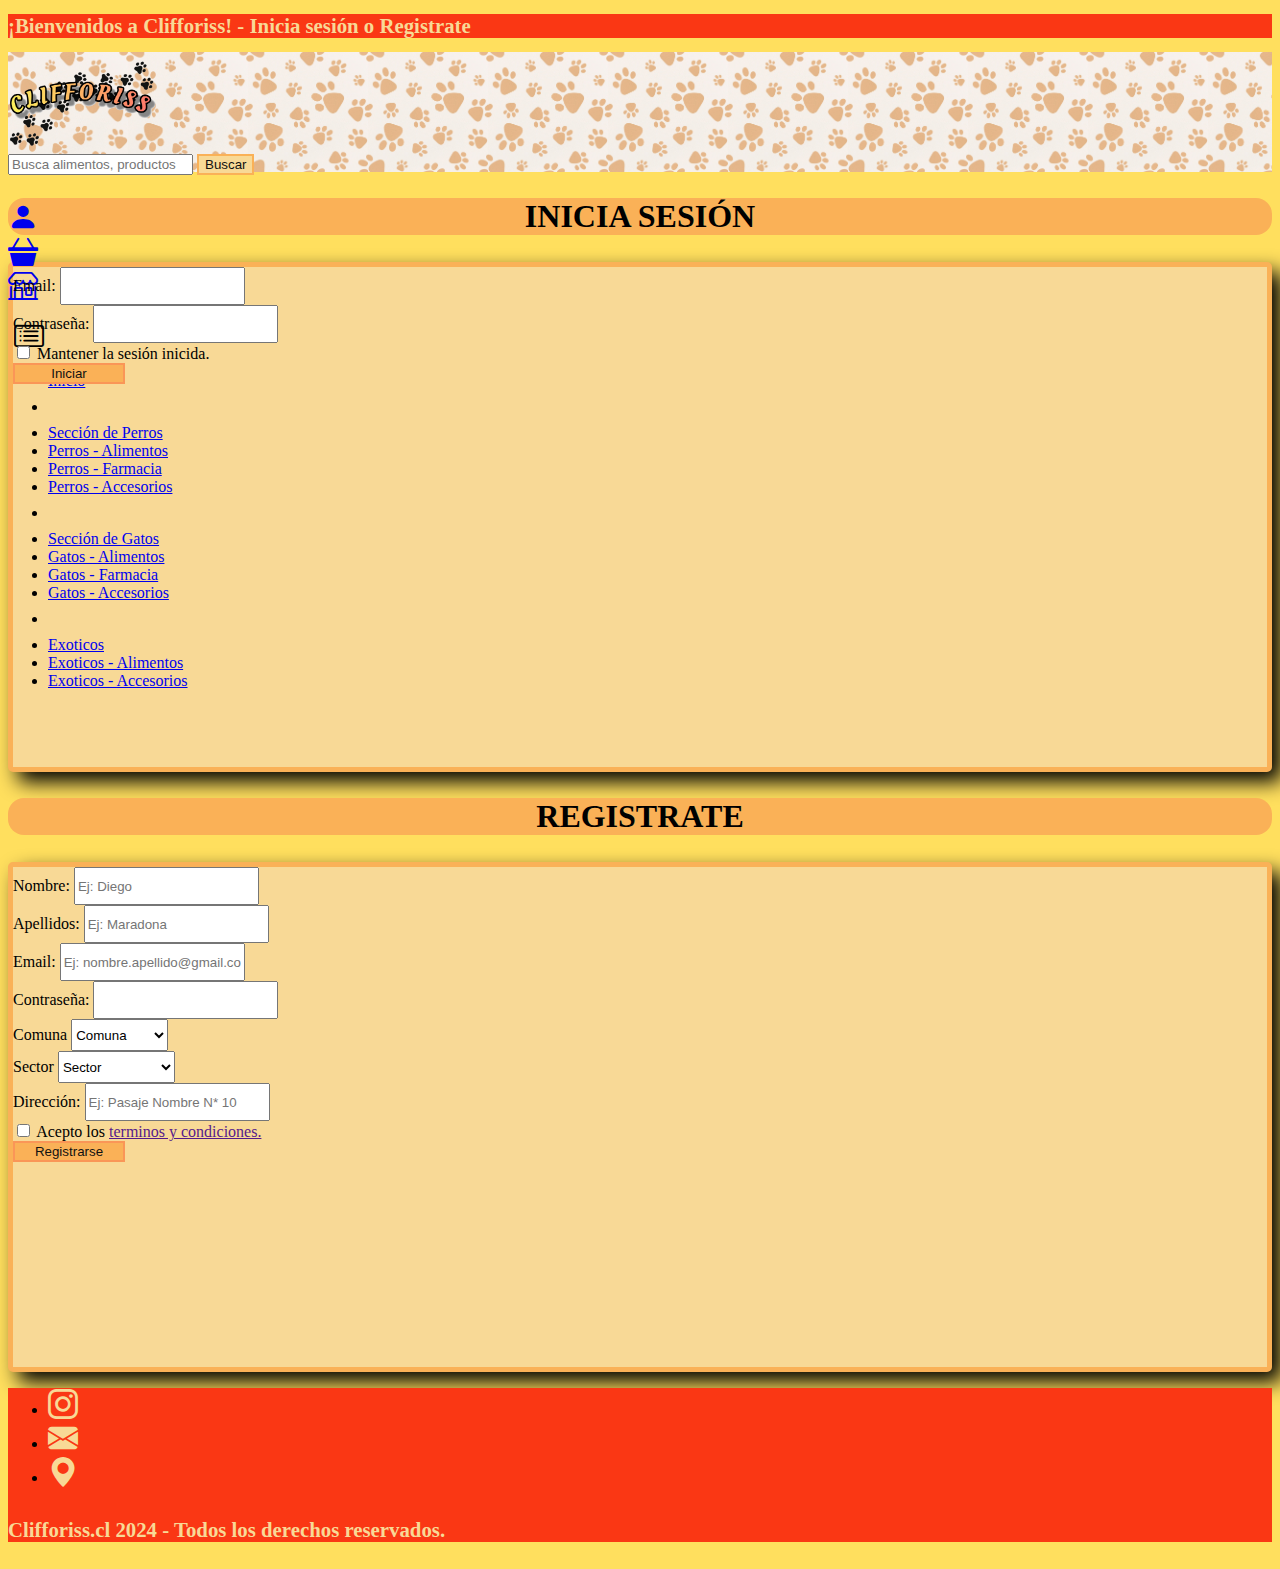
<file: html/perfil.html>
<!DOCTYPE html>
<html lang="es">

<head>
    <meta charset="UTF-8">
    <meta name="viewport" content="width=device-width, initial-scale=1.0">
    <title>Clifforiss - Inicia sesión o registrate</title>
    <!-- ICONOS BOOTSTRAP -->
    <link rel="stylesheet" href="https://cdn.jsdelivr.net/npm/bootstrap-icons@1.11.2/font/bootstrap-icons.min.css">

    <!-- CSS BOOTSTRAP -->
    <link href="https://cdn.jsdelivr.net/npm/bootstrap@5.3.2/dist/css/bootstrap.min.css" rel="stylesheet"
        integrity="sha384-T3c6CoIi6uLrA9TneNEoa7RxnatzjcDSCmG1MXxSR1GAsXEV/Dwwykc2MPK8M2HN" crossorigin="anonymous">

    <!-- CSS PROPIO -->
    <link rel="stylesheet" href="../css/style.css">
</head>

<body class="m-0 p-0 d-xl-flex flex-xl-column vh-100">
    <!-- HEADER -->
    <h1 class="m-0 text-center pb-1">¡Bienvenidos a Clifforiss! - Inicia sesión o Registrate</h1>
    <header class="navbar container-fluid">
        <div class="container-fluid row p-0 m-0 d-flex justify-content-between contenedorHeader">
            <div class="p-0 navbar-brand col-xl-3 col-md-3 col-sm-6 col-6 order-xl-1 order-md-1 order-sm-1 order-1 m-0">
                <a href="../index.html">
                    <img src="../img/clifforisslogo.png" alt="Logo Clifforiss" class="ms-4 logo">
                </a>
            </div>
            <form class="p-0 d-flex col-xl-6 col-md-6 col-sm-12 col-12 order-xl-2 order-md-2 order-sm-3 order-3 barraTexto" role="search">
                <input class="form-control me-2 buscador barraBuscador" type="search" placeholder="Busca alimentos, productos y más..." aria-label="Search">
                <button class="btn buscador d-flex align-items-center btnBuscar" type="submit">Buscar</button>
            </form>
            <nav class="pe-xl-5 pe-2 col-xl-3 col-md-3 col-sm-6 col-6 order-xl-3 order-md-3 order-sm-2 order-2 d-flex justify-content-end" id="navbarSupportedContent">
                <ul class="navbar-nav d-flex justify-content-xl-end justify-content-around mx-0 px-0 listaNav">
                    <!-- Perfil -->
                    <li class="nav-item px-xl-3 px-2">
                        <a class="nav-link" aria-current="page" href="perfil.html">
                            <i class="bi bi-person-fill navIcono"></i>
                        </a>
                    </li>
                    <!-- Carro -->
                    <li class="nav-item px-xl-3 px-2">
                        <a class="nav-link" href="#">
                            <i class="bi bi-basket3-fill navIcono"></i>
                        </a>
                    </li>
                    <!-- Tienda -->
                    <li class="nav-item px-xl-3 px-2">
                        <a class="nav-link" aria-current="page" href="tienda.html">
                            <i class="bi bi-shop navIcono"></i>
                        </a>
                    </li>
                </ul>
                <!-- Dropdown -->
                <div class="btn-group">
                    <button type="button" class=" btnDrop" data-bs-toggle="dropdown" aria-expanded="false">
                        <i class="bi bi-card-list navIcono ps-xl-2 ps-1"></i>
                    </button>
                    <ul class="dropdown-menu dropdown-menu-end">
                        <li><a class="dropdown-item" href="../index.html">Inicio</a></li>
                        <li><hr class="dropdown-divider"></li>
                        <li><a class="dropdown-item" href="perros.html">Sección de Perros</a></li>
                        <li><a class="dropdown-item" href="alimentosp.html">Perros - Alimentos</a></li>
                        <li><a class="dropdown-item" href="#">Perros - Farmacia</a></li>
                        <li><a class="dropdown-item" href="#">Perros - Accesorios</a></li>
                        <li><hr class="dropdown-divider"></li>
                        <li><a class="dropdown-item" href="#">Sección de Gatos</a></li>
                        <li><a class="dropdown-item" href="#">Gatos - Alimentos</a></li>
                        <li><a class="dropdown-item" href="#">Gatos - Farmacia</a></li>
                        <li><a class="dropdown-item" href="#">Gatos - Accesorios</a></li>
                        <li><hr class="dropdown-divider"></li>
                        <li><a class="dropdown-item" href="#">Exoticos</a></li>
                        <li><a class="dropdown-item" href="#">Exoticos - Alimentos</a></li>
                        <li><a class="dropdown-item" href="#">Exoticos - Accesorios</a></li>
                    </ul>
                </div>
            </nav>
        </div>
    </header>
    <main class="mx-auto p-0 d-flex justify-content-center flex-wrap container-xxl row">
        <!-- INICIAR -->
        <section class="d-flex flex-column align-items-center mt-5 px-md-3 px-0 col-xl-6">
            <h2 class="container-fluid mb-3 titulos titulos2">Inicia sesión</h2>
            <div class="d-flex flex-column justify-content-center container-fluid px-md-2 px-0 contenedorInicioRegistro">
                <form class="p-2">
                    <!-- EMAIL INICIAR -->
                    <div class="row mb-3">
                        <div class="col-12">
                            <label for="inputEmail3" class="form-label mb-md-1 mb-0">Email:</label>
                            <input type="email" class="form-control barraTexto" id="inputEmail3">
                        </div>
                    </div>
                    <!-- CONTRASEÑA INICIAR -->
                    <div class="row mb-3">
                        <div class="col-12">
                            <label for="inputPassword3" class="form-label mb-md-1 mb-0">Contraseña:</label>
                            <input type="password" class="form-control barraTexto" id="inputPassword3">
                        </div>
                    </div>
                    <!-- CHECK Y BOTON -->
                    <div class="row mb-3">
                        <div class="col-12 d-flex justify-content-center">
                            <div class="form-check">
                                <input class="form-check-input" type="checkbox" id="gridCheck1">
                                <label class="form-check-label" for="gridCheck1">
                                    Mantener la sesión inicida.
                                </label>
                            </div>
                        </div>
                    </div>
                    <div class="d-flex justify-content-center">
                        <button type="submit" class="btn fw-bold botonIniciar textoMedia">Iniciar</button>
                    </div>
                </form>
            </div>
        </section>
        <!-- REGISTRO -->
        <section class="d-flex flex-column align-items-center mt-5 px-md-3 px-0 col-xl-6">
            <h2 class="container-fluid mb-3 titulos titulos2">Registrate</h2>
            <div class="d-flex flex-column justify-content-center container-fluid px-md-2 px-0 contenedorInicioRegistro contenedorRegistro">
                <form class="row g-md-3 g-1 p-2">
                    <!-- NOMBRE -->
                    <div class="col-md-6">
                        <label for="nombre" class="form-label mb-md-1 mb-0">Nombre:</label>
                        <input type="text" class="form-control barraTexto" placeholder="Ej: Diego" aria-label="First name" id="nombre">
                    </div>
                    <!-- APELLIDO -->
                    <div class="col-md-6">
                        <label for="apellido" class="form-label mb-md-1 mb-0">Apellidos:</label>
                        <input type="text" class="form-control barraTexto" placeholder="Ej: Maradona" aria-label="Last name" id="apellido">
                    </div>
                    <!-- EMAIL REGISTRO -->
                    <div class="col-md-6">
                        <label for="inputEmail4" class="form-label mb-md-1 mb-0">Email:</label>
                        <input type="email" class="form-control barraTexto" id="inputEmail4" placeholder="Ej: nombre.apellido@gmail.com">
                    </div>
                    <!-- CONTRASEÑA REGISTRO-->
                    <div class="col-md-6">
                        <label for="inputPassword4" class="form-label mb-md-1 mb-0">Contraseña:</label>
                        <input type="password" class="form-control barraTexto" id="inputPassword4">
                    </div>
                    <!-- COMUNA -->
                    <div class="col-6">
                        <label for="inputComuna" class="form-label mb-md-1 mb-0">Comuna</label>
                        <select id="inputComuna" class="form-select barraTexto textoMedia py-0">
                            <option selected>Comuna</option>
                            <option>Valparíso</option>
                            <option>Viña del Mar</option>
                        </select>
                    </div>
                    <!-- SECTOR -->
                    <div class="col-6">
                        <label for="inputSector" class="form-label mb-md-1 mb-0">Sector</label>
                        <select id="inputSector" class="form-select barraTexto textoMedia py-0">
                            <option selected>Sector</option>
                            <option>Achupallas</option>
                            <option>Glorias Navales</option>
                            <option>Miraflores Alto</option>
                            <option>Miraflores bajo</option>
                            <option>Reñaca Alto</option>
                            <option>Reñaca Bajo</option>
                            <option>Santa Julia</option>
                            <option>Baron</option>
                            <option>Cerro Alegre</option>
                            <option>Placeres</option>
                            <option>Placilla</option>
                            <option>Puerto</option>
                        </select>
                    </div>
                    <!-- DIRECCION -->
                    <div class="col-12">
                        <label for="inputAddress" class="form-label mb-md-1 mb-0">Dirección:</label>
                        <input type="text" class="form-control barraTexto textoMedia" id="inputAddress" placeholder="Ej: Pasaje Nombre N* 10">
                    </div>
                    <!-- CHECK Y BOTON -->
                    <div class="col-12">
                        <div class="form-check d-flex justify-content-center">
                            <input class="form-check-input me-2" type="checkbox" id="gridCheck">
                            <label class="form-check-label" for="gridCheck">
                                Acepto los <a href="">terminos y condiciones.</a>
                            </label>
                        </div>
                    </div>
                    <div class="col-12 d-flex justify-content-center">
                        <button type="submit" class="btn fw-bold botonIniciar textoMedia">Registrarse</button>
                    </div>
                </form>
            </div>
        </section>
    </main>
    <!-- FOOTER -->
    <footer class="d-flex flex-column align-items-center container-fluid mt-xl-auto mt-5">
        <div class="container">
            <ul class="navbar-nav d-flex flex-row justify-content-center">
                <!-- INSTAGRAM FOOTER -->
                <li>
                    <a href="https://www.instagram.com/" class="nav-link" target="_blank">
                        <i class="bi bi-instagram navIcono footerIcon"></i>
                    </a>
                </li>
                <!-- GMAIL FOOTER -->
                <li class="mx-5">
                    <a href="https://www.google.com/intl/es-419/gmail/about/" class="nav-link" target="_blank">
                        <i class="bi bi-envelope-fill navIcono footerIcon"></i>
                    </a>
                </li>
                <!-- UBICACION FOOTER -->
                <li>
                    <a href="https://maps.app.goo.gl/SFmZDSA1ZyeuLJLP8" class="nav-link" target="_blank">
                        <i class="bi bi-geo-alt-fill navIcono footerIcon"></i>
                    </a>
                </li>
            </ul>
        </div>
        <h4 class="text-center mb-0 pb-1">Clifforiss.cl 2024 - Todos los derechos reservados.</h4>
    </footer>

    <!-- SCRIPT BOOTSTRAP -->
    <script src="https://cdn.jsdelivr.net/npm/bootstrap@5.3.2/dist/js/bootstrap.bundle.min.js" integrity="sha384-C6RzsynM9kWDrMNeT87bh95OGNyZPhcTNXj1NW7RuBCsyN/o0jlpcV8Qyq46cDfL" crossorigin="anonymous"></script>
</body>
</html>
</file>
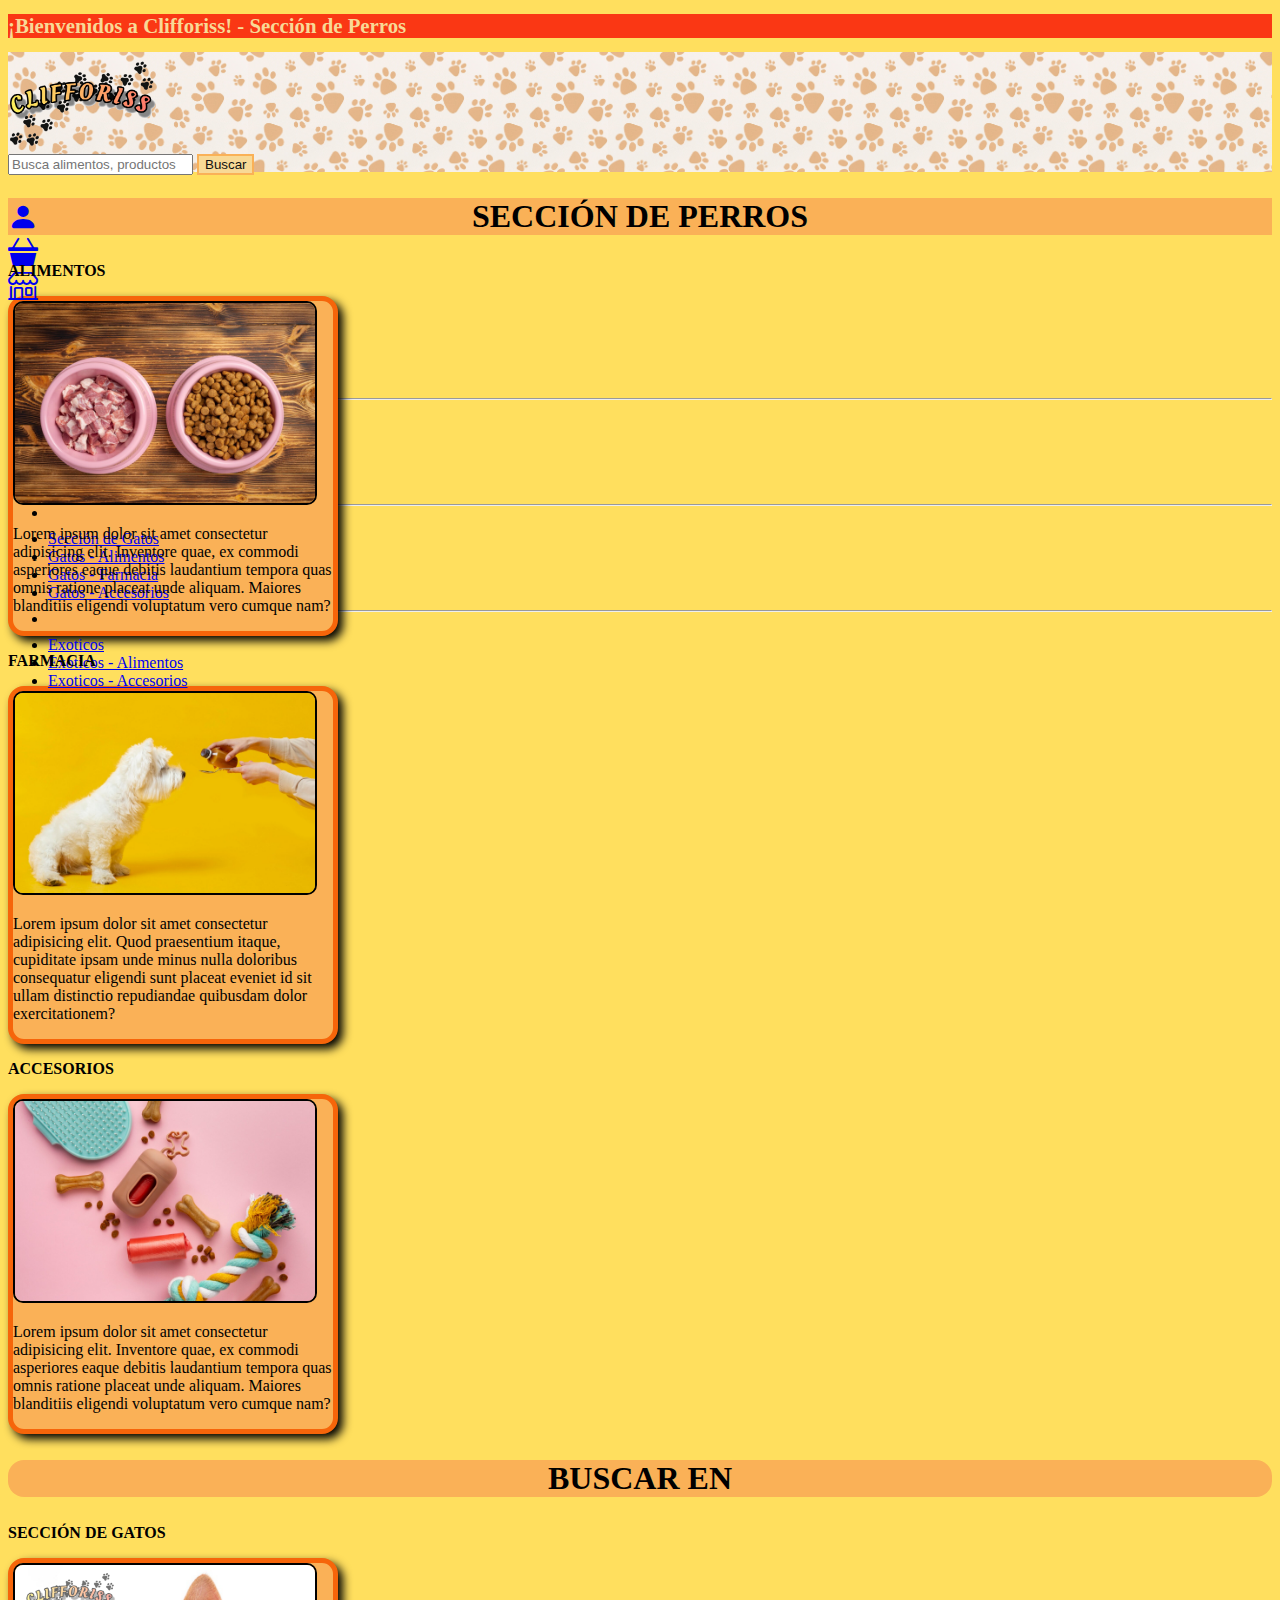
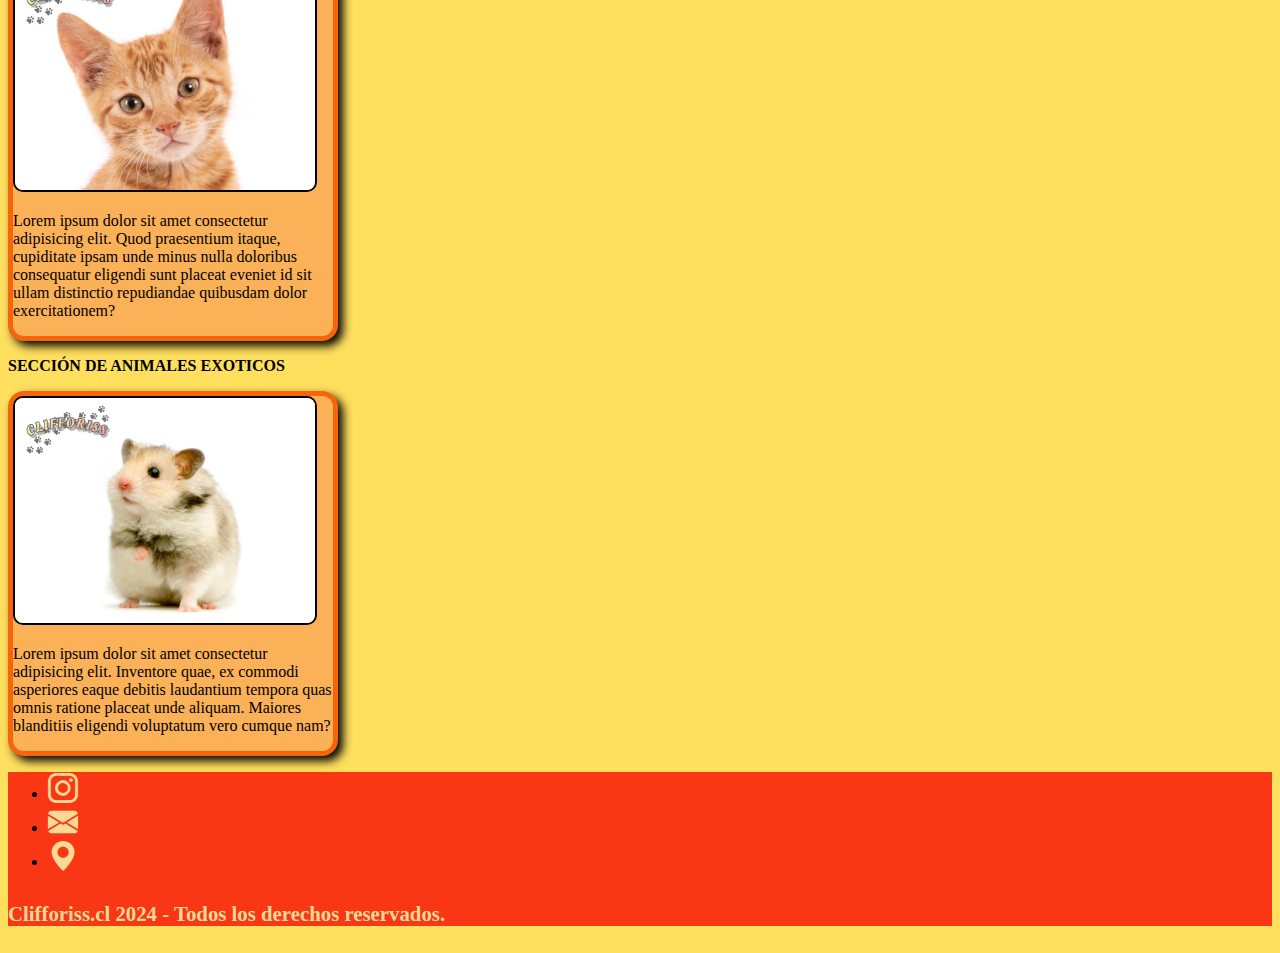
<file: html/perros.html>
<!DOCTYPE html>
<html lang="es">
<head>
    <meta charset="UTF-8">
    <meta name="viewport" content="width=device-width, initial-scale=1.0">
    <title>Clifforiss - Sección de perros</title>
    <!-- ICONOS BOOTSTRAP -->
    <link rel="stylesheet" href="https://cdn.jsdelivr.net/npm/bootstrap-icons@1.11.2/font/bootstrap-icons.min.css">

    <!-- CSS BOOTSTRAP -->
    <link href="https://cdn.jsdelivr.net/npm/bootstrap@5.3.2/dist/css/bootstrap.min.css" rel="stylesheet" integrity="sha384-T3c6CoIi6uLrA9TneNEoa7RxnatzjcDSCmG1MXxSR1GAsXEV/Dwwykc2MPK8M2HN" crossorigin="anonymous">

    <!-- CSS PROPIO -->
    <link rel="stylesheet" href="../css/style.css">
</head>
<body class="d-flex flex-column align-items-center">
    <!-- HEADER -->
    <h1 class="container-fluid m-0 text-center pb-1">¡Bienvenidos a Clifforiss! - Sección de Perros</h1>
    <header class="navbar container-fluid">
        <div class="container-fluid row p-0 m-0 d-flex justify-content-between contenedorHeader">
            <div class="p-0 navbar-brand col-xl-3 col-md-3 col-sm-6 col-6 order-xl-1 order-md-1 order-sm-1 order-1 m-0">
                <a href="../index.html">
                    <img src="../img/clifforisslogo.png" alt="Logo Clifforiss" class="ms-4 logo">
                </a>
            </div>
            <form class="p-0 d-flex col-xl-6 col-md-6 col-sm-12 col-12 order-xl-2 order-md-2 order-sm-3 order-3 barraTexto" role="search">
                <input class="form-control me-2 buscador barraBuscador" type="search" placeholder="Busca alimentos, productos y más..." aria-label="Search">
                <button class="btn buscador d-flex align-items-center btnBuscar" type="submit">Buscar</button>
            </form>
            <nav class="pe-xl-5 pe-2 col-xl-3 col-md-3 col-sm-6 col-6 order-xl-3 order-md-3 order-sm-2 order-2 d-flex justify-content-end" id="navbarSupportedContent">
                <ul class="navbar-nav d-flex justify-content-xl-end justify-content-around mx-0 px-0 listaNav">
                    <!-- Perfil -->
                    <li class="nav-item px-xl-3 px-2">
                        <a class="nav-link" aria-current="page" href="perfil.html">
                            <i class="bi bi-person-fill navIcono"></i>
                        </a>
                    </li>
                    <!-- Carro -->
                    <li class="nav-item px-xl-3 px-2">
                        <a class="nav-link" href="#">
                            <i class="bi bi-basket3-fill navIcono"></i>
                        </a>
                    </li>
                    <!-- Tienda -->
                    <li class="nav-item px-xl-3 px-2">
                        <a class="nav-link" aria-current="page" href="tienda.html">
                            <i class="bi bi-shop navIcono"></i>
                        </a>
                    </li>
                </ul>
                <!-- Dropdown -->
                <div class="btn-group">
                    <button type="button" class=" btnDrop" data-bs-toggle="dropdown" aria-expanded="false">
                        <i class="bi bi-card-list navIcono ps-xl-2 ps-1"></i>
                    </button>
                    <ul class="dropdown-menu dropdown-menu-end">
                        <li><a class="dropdown-item" href="../index.html">Inicio</a></li>
                        <li><hr class="dropdown-divider"></li>
                        <li><a class="dropdown-item" href="perros.html">Sección de Perros</a></li>
                        <li><a class="dropdown-item" href="alimentosp.html">Perros - Alimentos</a></li>
                        <li><a class="dropdown-item" href="#">Perros - Farmacia</a></li>
                        <li><a class="dropdown-item" href="#">Perros - Accesorios</a></li>
                        <li><hr class="dropdown-divider"></li>
                        <li><a class="dropdown-item" href="#">Sección de Gatos</a></li>
                        <li><a class="dropdown-item" href="#">Gatos - Alimentos</a></li>
                        <li><a class="dropdown-item" href="#">Gatos - Farmacia</a></li>
                        <li><a class="dropdown-item" href="#">Gatos - Accesorios</a></li>
                        <li><hr class="dropdown-divider"></li>
                        <li><a class="dropdown-item" href="#">Exoticos</a></li>
                        <li><a class="dropdown-item" href="#">Exoticos - Alimentos</a></li>
                        <li><a class="dropdown-item" href="#">Exoticos - Accesorios</a></li>
                    </ul>
                </div>
            </nav>
        </div>
    </header>
    <h2 class="container-fluid mb-xl-5 mb-3 titulos">sección de perros</h2>
    <main class="d-flex flex-xl-row justify-content-xl-center flex-column align-items-center">
        <!-- ALIMENTOS -->
        <article class="mb-4 mx-xl-5">
            <a href="alimentosp.html" class="linkCategoria">
                <h3 class="text-center subTituloCategoria">alimentos</h3>
                <div class="card p-2 artCategoria" style="width: 20rem;">
                    <img src="../img/alimentosperro.jpg" alt="Alimento para Perros" class="img-fluid imgCategoria">
                    <div class="card-body fw-medium">
                        <p class="card-text">Lorem ipsum dolor sit amet consectetur adipisicing elit. Inventore quae, ex commodi asperiores eaque debitis laudantium tempora quas omnis ratione placeat unde aliquam. Maiores blanditiis eligendi voluptatum vero cumque nam?</p>
                    </div>
                </div>
            </a>
        </article>
        <!-- FARMACIA -->
        <article class="mb-4 mx-xl-5">
            <a href="" class="linkCategoria">
                <h3 class="text-center subTituloCategoria">Farmacia</h3>
                <div class="card p-2 artCategoria" style="width: 20rem;">
                    <img src="../img/farmaciaperro.jpg" alt="Farmacia para Perros" class="img-fluid imgCategoria">
                    <div class="card-body fw-medium">
                        <p class="card-text">Lorem ipsum dolor sit amet consectetur adipisicing elit. Quod praesentium itaque, cupiditate ipsam unde minus nulla doloribus consequatur eligendi sunt placeat eveniet id sit ullam distinctio repudiandae quibusdam dolor exercitationem?</p>
                    </div>
                </div>
            </a>
        </article>
        <!-- ACCESORIOS -->
        <article class="mb-4 mx-xl-5">
            <a href="" class="linkCategoria">
                <h3 class="text-center subTituloCategoria">accesorios</h3>
                <div class="card p-2 artCategoria" style="width: 20rem;">
                    <img src="../img/accesoriosperro.jpg" alt="Accesorio para Perros" class="img-fluid imgCategoria">
                    <div class="card-body">
                        <p class="card-text fw-medium">Lorem ipsum dolor sit amet consectetur adipisicing elit. Inventore quae, ex commodi asperiores eaque debitis laudantium tempora quas omnis ratione placeat unde aliquam. Maiores blanditiis eligendi voluptatum vero cumque nam?</p>
                    </div>
                </div>
            </a>
        </article>
    </main>

    <h2 class=" container-lg mt-5 mb-4 titulos titulos2">buscar en</h2>
    <section class="container-xl d-flex flex-xl-row justify-content-xl-center flex-column align-items-center mb-0">
        <!-- GATOS -->
        <article class="mb-0 mx-xl-5">
            <a href="" class="linkCategoria">
                <h3 class="text-center subTituloCategoria fw-bold">Sección de Gatos</h3>
                <div class="card p-2 artCategoria" style="width: 20rem;">
                    <img src="../img/cgato.jpg" alt="Seccion de Gatos" class="img-fluid imgCategoria">
                    <div class="card-body fw-medium">
                        <p class="card-text">Lorem ipsum dolor sit amet consectetur adipisicing elit. Quod praesentium itaque, cupiditate ipsam unde minus nulla doloribus consequatur eligendi sunt placeat eveniet id sit ullam distinctio repudiandae quibusdam dolor exercitationem?</p>
                    </div>
                </div>
            </a>
        </article>
        <!-- ANIMALES EXOTICOS -->
        <article class="mb-0 mx-xl-5">
            <a href="" class="linkCategoria">
                <h3 class="text-center subTituloCategoria fw-bold">Sección de Animales Exoticos</h3>
                <div class="card p-2 artCategoria" style="width: 20rem;">
                    <img src="../img/cexoticos.jpg" alt="Seccion de Animales Exoticos" class="img-fluid imgCategoria">
                    <div class="card-body">
                        <p class="card-text fw-medium">Lorem ipsum dolor sit amet consectetur adipisicing elit. Inventore quae, ex commodi asperiores eaque debitis laudantium tempora quas omnis ratione placeat unde aliquam. Maiores blanditiis eligendi voluptatum vero cumque nam?</p>
                    </div>
                </div>
            </a>
        </article>
    </section>
    <!-- FOOTER -->
    <footer class="d-flex flex-column align-items-center container-fluid mt-5">
        <div class="container">
            <ul class="navbar-nav d-flex flex-row justify-content-center">
                <!-- INSTAGRAM FOOTER -->
                <li>
                    <a href="https://www.instagram.com/" class="nav-link" target="_blank">
                        <i class="bi bi-instagram navIcono footerIcon"></i>
                    </a>
                </li>
                <!-- GMAIL FOOTER -->
                <li class="mx-5">
                    <a href="https://www.google.com/intl/es-419/gmail/about/" class="nav-link" target="_blank">
                        <i class="bi bi-envelope-fill navIcono footerIcon"></i>
                    </a>
                </li>
                <!-- UBICACION FOOTER -->
                <li>
                    <a href="https://maps.app.goo.gl/SFmZDSA1ZyeuLJLP8" class="nav-link" target="_blank">
                        <i class="bi bi-geo-alt-fill navIcono footerIcon"></i>
                    </a>
                </li>
            </ul>
        </div>
        <h4 class="text-center mb-0 pb-1">Clifforiss.cl 2024 - Todos los derechos reservados.</h4>
    </footer>
    
    <!-- SCRIPT BOOTSTRAP -->
    <script src="https://cdn.jsdelivr.net/npm/bootstrap@5.3.2/dist/js/bootstrap.bundle.min.js" integrity="sha384-C6RzsynM9kWDrMNeT87bh95OGNyZPhcTNXj1NW7RuBCsyN/o0jlpcV8Qyq46cDfL" crossorigin="anonymous"></script>
</body>
</html>
</file>
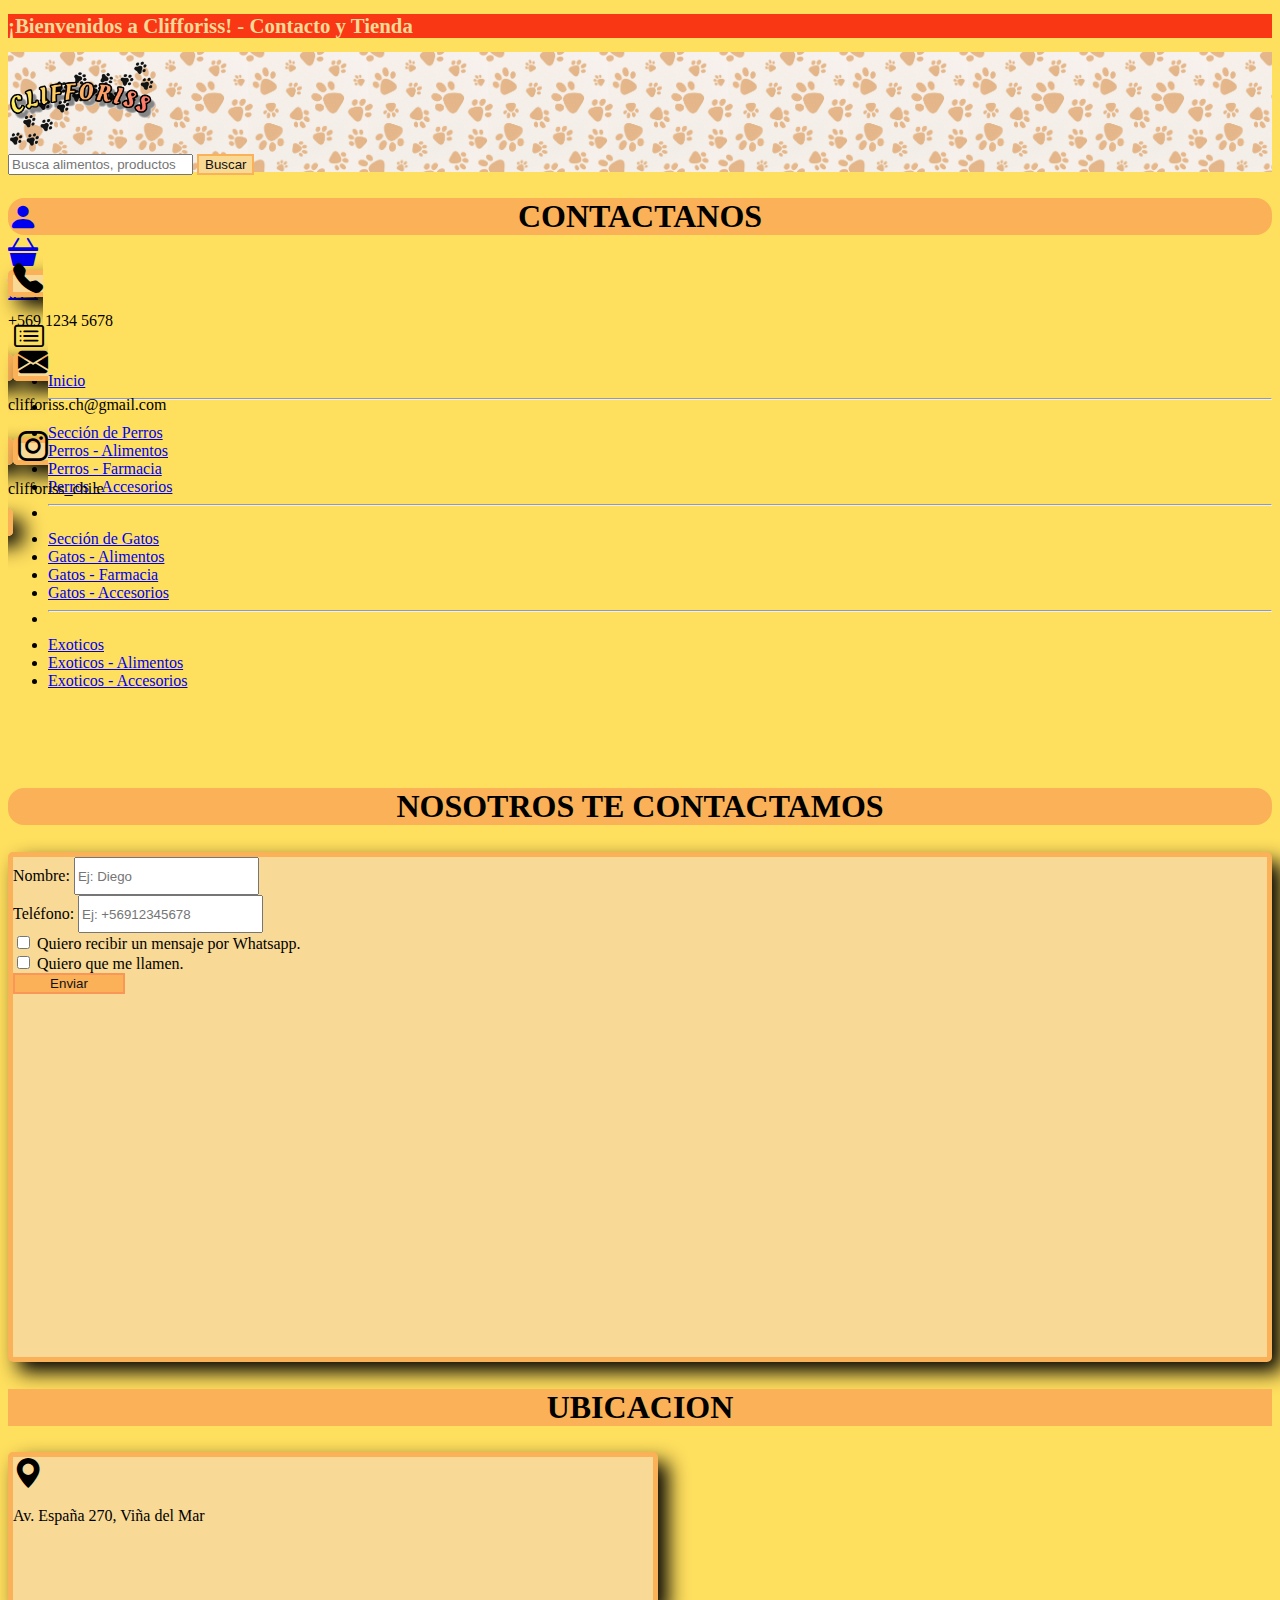
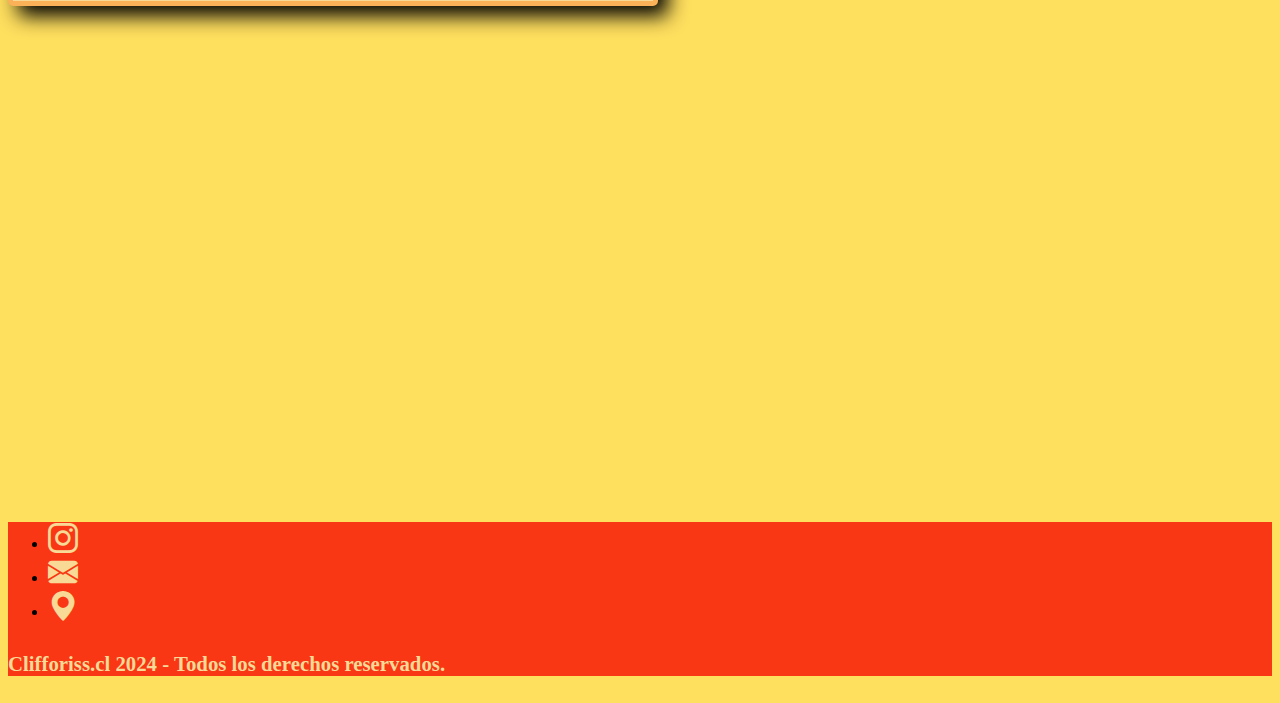
<file: html/tienda.html>
<!DOCTYPE html>
<html lang="es">
<head>
    <meta charset="UTF-8">
    <meta name="viewport" content="width=device-width, initial-scale=1.0">
    <title>Clifforiss - Tienda y Contacto</title>
    <!-- ICONOS BOOTSTRAP -->
    <link rel="stylesheet" href="https://cdn.jsdelivr.net/npm/bootstrap-icons@1.11.2/font/bootstrap-icons.min.css">

    <!-- CSS BOOTSTRAP -->
    <link href="https://cdn.jsdelivr.net/npm/bootstrap@5.3.2/dist/css/bootstrap.min.css" rel="stylesheet" integrity="sha384-T3c6CoIi6uLrA9TneNEoa7RxnatzjcDSCmG1MXxSR1GAsXEV/Dwwykc2MPK8M2HN" crossorigin="anonymous">

    <!-- CSS PROPIO -->
    <link rel="stylesheet" href="../css/style.css">
</head>
<body>
    <!-- HEADER -->
    <h1 class="container-fluid m-0 text-center pb-1">¡Bienvenidos a Clifforiss! - Contacto y Tienda</h1>
    <header class="navbar container-fluid">
        <div class="container-fluid row p-0 m-0 d-flex justify-content-between contenedorHeader">
            <div class="p-0 navbar-brand col-xl-3 col-md-3 col-sm-6 col-6 order-xl-1 order-md-1 order-sm-1 order-1 m-0">
                <a href="../index.html">
                    <img src="../img/clifforisslogo.png" alt="Logo Clifforiss" class="ms-4 logo">
                </a>
            </div>
            <form class="p-0 d-flex col-xl-6 col-md-6 col-sm-12 col-12 order-xl-2 order-md-2 order-sm-3 order-3 barraTexto" role="search">
                <input class="form-control me-2 buscador barraBuscador" type="search" placeholder="Busca alimentos, productos y más..." aria-label="Search">
                <button class="btn buscador d-flex align-items-center btnBuscar" type="submit">Buscar</button>
            </form>
            <nav class="pe-xl-5 pe-2 col-xl-3 col-md-3 col-sm-6 col-6 order-xl-3 order-md-3 order-sm-2 order-2 d-flex justify-content-end" id="navbarSupportedContent">
                <ul class="navbar-nav d-flex justify-content-xl-end justify-content-around mx-0 px-0 listaNav">
                    <!-- Perfil -->
                    <li class="nav-item px-xl-3 px-2">
                        <a class="nav-link" aria-current="page" href="perfil.html">
                            <i class="bi bi-person-fill navIcono"></i>
                        </a>
                    </li>
                    <!-- Carro -->
                    <li class="nav-item px-xl-3 px-2">
                        <a class="nav-link" href="#">
                            <i class="bi bi-basket3-fill navIcono"></i>
                        </a>
                    </li>
                    <!-- Tienda -->
                    <li class="nav-item px-xl-3 px-2">
                        <a class="nav-link" aria-current="page" href="tienda.html">
                            <i class="bi bi-shop navIcono"></i>
                        </a>
                    </li>
                </ul>
                <!-- Dropdown -->
                <div class="btn-group">
                    <button type="button" class=" btnDrop" data-bs-toggle="dropdown" aria-expanded="false">
                        <i class="bi bi-card-list navIcono ps-xl-2 ps-1"></i>
                    </button>
                    <ul class="dropdown-menu dropdown-menu-end">
                        <li><a class="dropdown-item" href="../index.html">Inicio</a></li>
                        <li><hr class="dropdown-divider"></li>
                        <li><a class="dropdown-item" href="perros.html">Sección de Perros</a></li>
                        <li><a class="dropdown-item" href="alimentosp.html">Perros - Alimentos</a></li>
                        <li><a class="dropdown-item" href="#">Perros - Farmacia</a></li>
                        <li><a class="dropdown-item" href="#">Perros - Accesorios</a></li>
                        <li><hr class="dropdown-divider"></li>
                        <li><a class="dropdown-item" href="#">Sección de Gatos</a></li>
                        <li><a class="dropdown-item" href="#">Gatos - Alimentos</a></li>
                        <li><a class="dropdown-item" href="#">Gatos - Farmacia</a></li>
                        <li><a class="dropdown-item" href="#">Gatos - Accesorios</a></li>
                        <li><hr class="dropdown-divider"></li>
                        <li><a class="dropdown-item" href="#">Exoticos</a></li>
                        <li><a class="dropdown-item" href="#">Exoticos - Alimentos</a></li>
                        <li><a class="dropdown-item" href="#">Exoticos - Accesorios</a></li>
                    </ul>
                </div>
            </nav>
        </div>
    </header>
    <main class="mx-auto p-0 d-flex justify-content-center flex-wrap container-xxl row">
        <!-- CONTACTANOS -->
        <section class="d-flex flex-column align-items-center justify-content-center mt-5 mb-2 px-md-3 px-0 mx-auto col-xl-6">
            <h2 class="container-fluid mb-3 titulos titulos2">contactanos</h2>
            <div class="row container-fluid px-0 d-flex align-content-between flex-wrap contenedorContactos">
                <!-- TELEFONO CONTACTANOS -->
                <a href="" class="linkCategoria d-flex justify-content-center align-items-center container-fluid px-2 col-12 contenedorRedes">
                    <i class="bi bi-telephone-fill navIcono"></i>
                    <p class="my-auto fw-bold ms-3 fs-4 fs-lg-2">+569 1234 5678</p>
                </a>
                <!-- GMAIL CONTACTANOS -->
                <a href="https://www.google.com/intl/es-419/gmail/about/" class="linkCategoria d-flex flex-column flex-sm-row justify-content-center align-items-center container-fluid px-2 col-sm-12 col-6 ms-0 fs-4 contenedorRedes miniRed" target="_blank">
                    <i class="bi bi-envelope-fill navIcono"></i>
                    <p class="fw-bold my-0 ms-sm-3 m-0">clifforiss.ch@gmail.com</p>
                </a>
                <!-- INSTAGRAM CONTACTANOS -->
                <a href="https://www.instagram.com/" class="linkCategoria d-flex flex-column flex-sm-row justify-content-center align-items-center container-fluid px-2 col-sm-12 col-6 me-0 fs-4 contenedorRedes miniRed" target="_blank">
                    <i class="bi bi-instagram navIcono"></i>
                    <p class="fw-bold my-0 ms-sm-3 m-0">clifforiss_chile</p>
                </a>
            </div>
        </section>
        <!-- NOSOTROS TE CONTACTAMOS -->
        <section class="d-flex flex-column align-items-center mt-sm-5 mt-4 px-md-3 px-0 col-xl-6">
            <h2 class="container-fluid mb-3 titulos titulos2">nosotros te contactamos</h2>
            <div class="d-flex flex-column justify-content-center container-fluid px-md-2 px-0 contenedorInicioRegistro">
                <form class="p-2 row">
                    <!-- NOMBRE -->
                    <div class="col-12 mb-3">
                        <label for="nombre" class="form-label mb-md-1 mb-0">Nombre:</label>
                        <input type="text" class="form-control barraTexto" placeholder="Ej: Diego" aria-label="First name" id="nombre">
                    </div>
                    <!-- TELEFONO -->
                    <div class="col-12 mb-3">
                        <label for="telefono" class="form-label mb-md-1 mb-0">Teléfono:</label>
                        <input type="text" class="form-control barraTexto" placeholder="Ej: +56912345678" aria-label="telefono" id="telefono">
                    </div>
                    <!-- CHECK Y BOTON -->
                    <div class="d-flex justify-content-center mb-3">
                        <div class="d-flex flex-column justify-content-start">
                            <div class="form-check">
                                <input class="form-check-input" type="checkbox" id="gridCheck1">
                                <label class="form-check-label" for="gridCheck1">
                                    Quiero recibir un mensaje por Whatsapp.
                                </label>
                            </div>
                            <div class="form-check">
                                <input class="form-check-input" type="checkbox" id="gridCheck2">
                                <label class="form-check-label" for="gridCheck2">
                                    Quiero que me llamen.
                                </label>
                            </div>    
                        </div>
                    </div>
                    <div class="d-flex justify-content-center">
                        <button type="submit" class="btn fw-bold botonIniciar textoMedia">Enviar</button>
                    </div>
                </form>
            </div>
    </main>
    <!-- UBICACION -->
    <h2 class="container-fluid mb-xl-5 mb-3 mt-5 titulos">ubicacion</h2>
    <section class="mx-auto p-0 d-flex justify-content-center flex-wrap container-xxl row">
        <div class="d-flex align-items-center justify-content-center mt-sm-2 mt-xl-0 mb-2 px-md-3 px-0 mx-0 col-xl-6">
            <div class="d-flex justify-content-center align-items-center container-fluid contenedorRedes contenedorUbi">
                <i class="bi bi-geo-alt-fill navIcono"></i>
                <p class="my-auto fw-bold ms-3 fs-5">Av. España 270, Viña del Mar</p>
            </div>
        </div>
        <div class="maps mt-sm-5 mt-xl-0 px-0 px-xl-2 col-xl-6">
            <iframe src="https://www.google.com/maps/embed?pb=!1m18!1m12!1m3!1d5824.345936773172!2d-71.5675109268799!3d-33.02466853034454!2m3!1f0!2f0!3f0!3m2!1i1024!2i768!4f13.1!3m3!1m2!1s0x9689ddfe85647b4b%3A0x3423949ee3b8d5f0!2sReloj%20de%20Flores%20de%20Vi%C3%B1a%20del%20Mar!5e0!3m2!1ses!2scl!4v1704920480845!5m2!1ses!2scl" width="100%" height="100%" style="border:0;" allowfullscreen="" loading="lazy" referrerpolicy="no-referrer-when-downgrade"></iframe>
        </div>
    </section>
    <!-- FOOTER -->
    <footer class="d-flex flex-column align-items-center container-fluid mt-5">
        <div class="container">
            <ul class="navbar-nav d-flex flex-row justify-content-center">
                <!-- INSTAGRAM FOOTER -->
                <li>
                    <a href="https://www.instagram.com/" class="nav-link" target="_blank">
                        <i class="bi bi-instagram navIcono footerIcon"></i>
                    </a>
                </li>
                <!-- GMAIL FOOTER -->
                <li class="mx-5">
                    <a href="https://www.google.com/intl/es-419/gmail/about/" class="nav-link" target="_blank">
                        <i class="bi bi-envelope-fill navIcono footerIcon"></i>
                    </a>
                </li>
                <!-- UBICACION FOOTER -->
                <li>
                    <a href="https://maps.app.goo.gl/SFmZDSA1ZyeuLJLP8" class="nav-link" target="_blank">
                        <i class="bi bi-geo-alt-fill navIcono footerIcon"></i>
                    </a>
                </li>
            </ul>
        </div>
        <h4 class="text-center mb-0 pb-1">Clifforiss.cl 2024 - Todos los derechos reservados.</h4>
    </footer>

    <!-- SCRIPT BOOTSTRAP -->
    <script src="https://cdn.jsdelivr.net/npm/bootstrap@5.3.2/dist/js/bootstrap.bundle.min.js" integrity="sha384-C6RzsynM9kWDrMNeT87bh95OGNyZPhcTNXj1NW7RuBCsyN/o0jlpcV8Qyq46cDfL" crossorigin="anonymous"></script>
</body>
</html>
</file>
<file: css/style.css>
h1{
    color: #f8d996;
    background-color: rgb(250, 55, 20);
    font-size: 1.3rem;
}

header {
    background-image: url(../img/fondopatitas.jpg);
    background-size: 120px;
    background-repeat: repeat;
    width: 100%;
    height: 120px;
    padding: 0;
}

.logo{
    width: 150px;
}

.navIcono{
    font-size: 30px;
}

.listaNav{
    flex-wrap: nowrap;
    padding: 0px;
    flex-direction: row;
}

.barraTexto{
    height: 2rem;
}

.btnBuscar{
    background-color: #f8d996;
    border: 2px solid #fab157;
    color: #111;
    font-weight: 500;
}

.btnBuscar:hover{
    background-color: #fab157;
    border: 2px solid #f98036;
}

.btnDrop{
    background: none;
    border: none;
}

/* BODY */

body{
    background-color: #ffdf5e;
}

.anuncios{
    width: 400px;
    background-color: white;
    top: 30px;
    margin: 0 auto;
    border: 5px solid #fab157;
    border-radius: 5px;
    box-shadow: 10px 10px 20px;
}

.titulos{
    text-align: center;
    font-size: 2rem;
    background-color: #fab157;
    font-weight: bold;
    text-transform: uppercase;
}

.titulos3{
    margin: 70px auto 30px auto;
}

.linkCategoria{
    color: currentColor;
    text-decoration: none;
}

.subTituloCategoria{
    font-size: 16px;
    text-transform: uppercase;
    font-weight: bold;
}

.artCategoria{
    border: 5px solid #f6650a;
    border-radius: 5px;
    box-shadow: 5px 5px 10px;
    border-radius: 1rem;
    background-color: #fab157;
}

.imgCategoria{
    width: 300px;
    border: 2px solid rgb(0, 0, 0);
    border-radius: 10px;
}

/* BODY PERFIL */

.titulos2 {
    border-radius: 1rem;
}

.contenedorInicioRegistro, .contenedorRedes{
    height: 500px;
    background-color: #f8d996;
    border: 5px solid #fab157;
    border-radius: 5px;
    box-shadow: 10px 10px 20px;
}

.botonIniciar{
    color: #111;
    width: 7rem;
    background-color: #fab157;
    border: 2px solid #fa9657;
}

.botonIniciar:hover{
    background-color: #f38d10;
    border: 2px solid #f6650a;
    cursor: pointer;
}

/* ALIMENTO PERROS */

.titulos4{
    width: 250px;
    font-size: 1.5rem;
    border-radius: 1rem;
}

.contenedorArts{
    background-color: #f8d996;
    border: 5px solid #fab157;
    border-radius: 10px;
}

.contenedorImgArt{
    height: 300px;
    background-color: #fff;
    border: 2px solid rgb(0, 0, 0);
    border-radius: 10px;
}

.bodyArt{
    height: 6rem;
}

.precio{
    color: rgb(255, 0, 0);
    font-weight: bold;
}

.btnComprar{
    color: #111;
    font-weight: bold;
    width: 7rem;
    background-color: #f5e42b;
    border: 2px solid #ec8e0b;
    border-radius: 1rem;
}

.btnComprar:hover{
    background-color: #63f249;
    border: 2px solid #06ae0e;
}

.imgRes{
    height: 100%;
    border-radius: 10px;
}

/* TIENDA */

.contenedorRedes{
    height: 9rem;
}

.contenedorContactos{
    height: 500px;
}

.contenedorUbi{
    width: 640px;
    height: 9rem;
}

.maps{
    width: 640px;
    height: 500px;
}

/* FOOTER */

footer{
    background-color: rgb(250, 55, 20);
    position: static;
    bottom: 0px;
}

footer h4{
    font-size: 1.3rem;
    color: #f8d996;
}

.footerIcon{
    color: #f8d996;
}

/* MEDIA */

@media screen and (max-width: 1200px){
    .contenedorInicioRegistro, .contenedorContactos{
        width: 600px;
    } 

    .titulos2 {
        width: 600px;
    }

    .contenedorUbi, .maps{
        width: 600px;
    }
}

@media screen and (max-width: 768px){
    .contenedorInicioRegistro, .contenedorContactos{
        width: 500px;
        height: 400px;
        font-size: 0.8rem;
        box-shadow: none;
    } 

    .contenedorRedes, .contenedorUbi{
        height: 7rem;
        box-shadow: none;
    }

    .contenedorUbi, .maps{
        width: 500px;
    }

    .titulos2 {
        width: 500px;
        font-size: 1.5rem;
    }

    .barraTexto{
        height: 1.5rem;
        top: 1rem;
    }

    header {
        height: 100px;
    }

    .logo{
        width: 100px;
    }

    .textoMedia{
        font-size: 0.8rem;
    }

    .titulos4{
        font-size: 1rem;
        width: 200px;
    }
}


@media screen and (max-width: 576px){
    h1, footer h4{
        font-size: 0.8rem;
    }

    .titulos{
        font-size: 1.5rem;
    }

    .contenedorInicioRegistro, .contenedorContactos, .maps{
        width: 340px;
        height: 260px;
    } 

    .contenedorRegistro{
        height: 400px;
    }

    .titulos2 {
        width: 320px;
        font-size: 1rem;
    }

    .titulos4{
        font-size: 0.8rem;
        width: 150px;
    }

    .miniRed{
        width: 165px;
        font-size: 0.8rem !important;
    }

    .contenedorUbi{
        width: 340px;
    }

    .footerIcon{
        font-size: 20px;
    }
}
</file>
